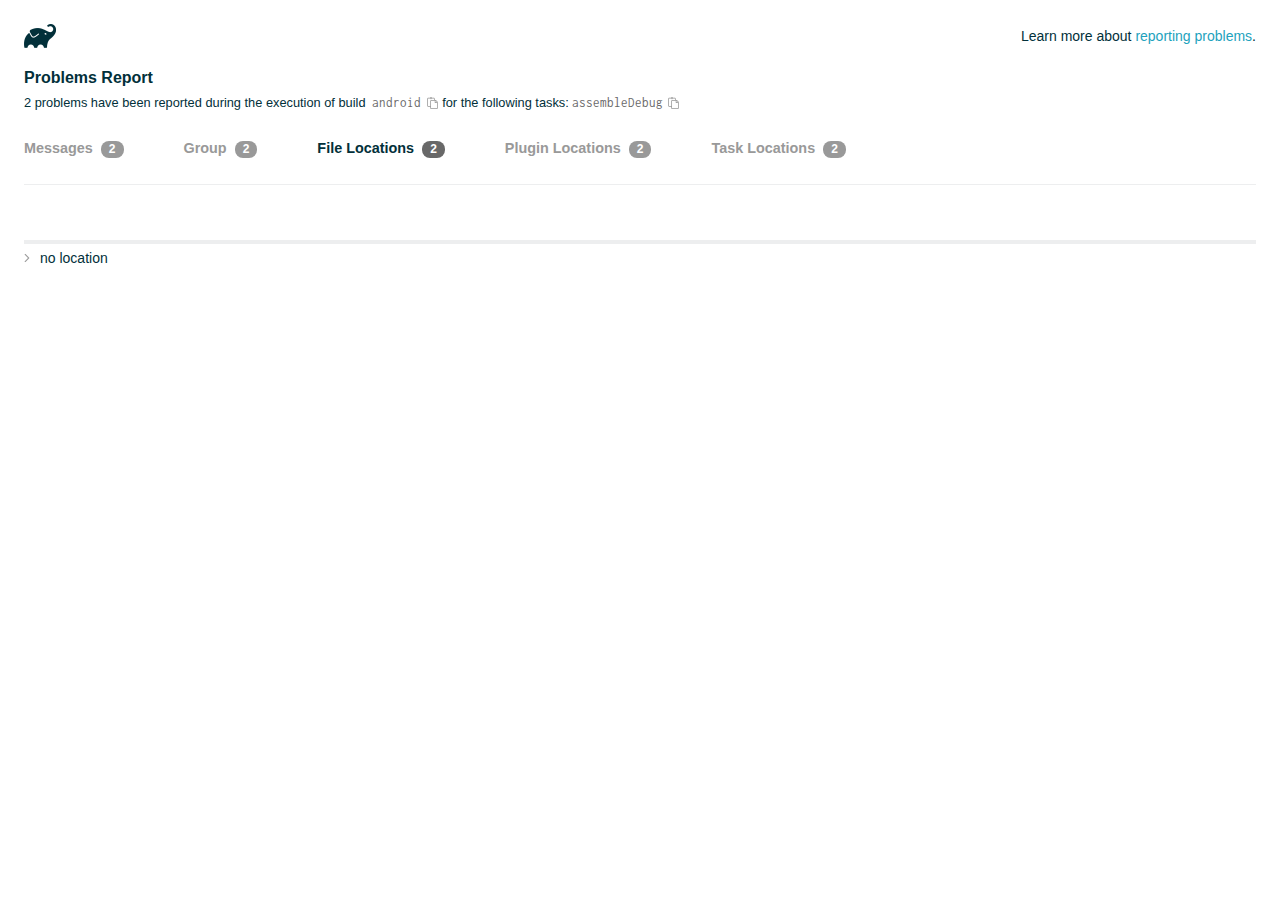
<file: android/build/reports/problems/problems-report.html>
<!DOCTYPE html>

<html lang="en">
<head>
    <!-- Required meta tags -->
    <meta charset="utf-8">
    <meta name="viewport" content="width=device-width, initial-scale=1, shrink-to-fit=no">

                    <style type="text/css">
                /*! normalize.css v7.0.0 | MIT License | github.com/necolas/normalize.css */
html {
    line-height: 1.15;
    -ms-text-size-adjust: 100%;
    -webkit-text-size-adjust: 100%
}

body {
    margin: 0
}

article, aside, footer, header, nav, section {
    display: block
}

h1 {
    font-size: 2em;
    margin: .67em 0
}

figcaption, figure, main {
    display: block
}

figure {
    margin: 1em 40px
}

hr {
    box-sizing: content-box;
    height: 0;
    overflow: visible
}

pre {
    font-family: monospace, monospace;
    font-size: 1em
}

a {
    background-color: transparent;
    -webkit-text-decoration-skip: objects
}

abbr[title] {
    border-bottom: none;
    text-decoration: underline;
    text-decoration: underline dotted
}

b, strong {
    font-weight: inherit
}

b, strong {
    font-weight: bolder
}

code, kbd, samp {
    font-family: monospace, monospace;
    font-size: 1em
}

dfn {
    font-style: italic
}

mark {
    background-color: #ff0;
    color: #000
}

small {
    font-size: 80%
}

sub, sup {
    font-size: 75%;
    line-height: 0;
    position: relative;
    vertical-align: baseline
}

sub {
    bottom: -.25em
}

sup {
    top: -.5em
}

audio, video {
    display: inline-block
}

audio:not([controls]) {
    display: none;
    height: 0
}

img {
    border-style: none
}

svg:not(:root) {
    overflow: hidden
}

button, input, optgroup, select, textarea {
    font-family: sans-serif;
    font-size: 100%;
    line-height: 1.15;
    margin: 0
}

button, input {
    overflow: visible
}

button, select {
    text-transform: none
}

[type=reset], [type=submit], button, html [type=button] {
    -webkit-appearance: button
}

[type=button]::-moz-focus-inner, [type=reset]::-moz-focus-inner, [type=submit]::-moz-focus-inner, button::-moz-focus-inner {
    border-style: none;
    padding: 0
}

[type=button]:-moz-focusring, [type=reset]:-moz-focusring, [type=submit]:-moz-focusring, button:-moz-focusring {
    outline: 1px dotted ButtonText
}

fieldset {
    padding: .35em .75em .625em
}

legend {
    box-sizing: border-box;
    color: inherit;
    display: table;
    max-width: 100%;
    padding: 0;
    white-space: normal
}

progress {
    display: inline-block;
    vertical-align: baseline
}

textarea {
    overflow: auto
}

[type=checkbox], [type=radio] {
    box-sizing: border-box;
    padding: 0
}

[type=number]::-webkit-inner-spin-button, [type=number]::-webkit-outer-spin-button {
    height: auto
}

[type=search] {
    -webkit-appearance: textfield;
    outline-offset: -2px
}

[type=search]::-webkit-search-cancel-button, [type=search]::-webkit-search-decoration {
    -webkit-appearance: none
}

::-webkit-file-upload-button {
    -webkit-appearance: button;
    font: inherit
}

details, menu {
    display: block
}

summary {
    display: list-item
}

canvas {
    display: inline-block
}

template {
    display: none
}

[hidden] {
    display: none
}

/* configuration cache styles */

.report-wrapper {
    margin: 0;
    padding: 0 24px;
}

.gradle-logo {
    width: 32px;
    height: 24px;
    background-image: url("[data-uri]");
    background-size: contain;
}

.header {
    display: flex;
    flex-wrap: wrap;
    position: fixed;
    top: 0;
    left: 0;
    width: 100%;
    padding: 24px 24px 0 24px;
    background-color: white;
    z-index: 1;
}

.learn-more {
    margin-left: auto;
    align-self: center;
    font-size: 0.875rem;
    font-weight: normal;
}

.title {
    display: flex;
    align-items: center;
    padding: 18px 0 24px 0;
    flex: 1 0 100%;
}

.content {
    font-size: 0.875rem;
    padding: 240px 0 48px;
    overflow-x: auto;
    white-space: nowrap;
}

.content ol:first-of-type {
    margin: 0;
}

.tree-btn {
    cursor: pointer;
    display: inline-block;
    width: 16px;
    height: 16px;
    background-size: contain;
    background-repeat: no-repeat;
    vertical-align: middle;
    margin-top: -0.2em;
}

.tree-btn.collapsed {
    background-image: url('data:image/svg+xml;utf8,<svg xmlns="http://www.w3.org/2000/svg" viewBox="0 0 192 512"><path d="M166.9 264.5l-117.8 116c-4.7 4.7-12.3 4.7-17 0l-7.1-7.1c-4.7-4.7-4.7-12.3 0-17L127.3 256 25.1 155.6c-4.7-4.7-4.7-12.3 0-17l7.1-7.1c4.7-4.7 12.3-4.7 17 0l117.8 116c4.6 4.7 4.6 12.3-.1 17z" fill="%23999999" stroke="%23999999"/></svg>');
}

.tree-btn.expanded {
    background-image: url('data:image/svg+xml;utf8,<svg xmlns="http://www.w3.org/2000/svg" viewBox="0 0 256 512"><path d="M119.5 326.9L3.5 209.1c-4.7-4.7-4.7-12.3 0-17l7.1-7.1c4.7-4.7 12.3-4.7 17 0L128 287.3l100.4-102.2c4.7-4.7 12.3-4.7 17 0l7.1 7.1c4.7 4.7 4.7 12.3 0 17L136.5 327c-4.7 4.6-12.3 4.6-17-.1z" fill="%23999999" stroke="%23999999"/></svg>');
}

ul .tree-btn {
    margin-right: 3px;
}

.leaf-icon {
    display: inline-block;
    width: 16px;
    height: 16px;
    background-image: url('data:image/svg+xml;utf8,<svg xmlns="http://www.w3.org/2000/svg" viewBox="0 0 256 512"><path d="M32 256 H224" stroke="%23999999" stroke-width="48" stroke-linecap="round"/></svg>');
    background-size: contain;
    background-repeat: no-repeat;
    vertical-align: middle;
    margin-top: -0.2em;
}

.invisible-text {
    user-select: all; /* Allow the text to be selectable */
    color: transparent; /* Hide the text */
    text-indent: -9999px; /* Move the text out of view */
    position: relative;
    white-space: pre; /* Preserve meaningful whitespace in the invisible text for copying */
}

.text-for-copy {
    display: inline-block;
}

.enum-icon {
    display: inline-block;
    width: 16px;
    height: 16px;
    background-image: url('data:image/svg+xml;utf8,<svg xmlns="http://www.w3.org/2000/svg" viewBox="0 0 1024 1024"><circle cx="512" cy="512" r="200" /></svg>');
    background-size: contain;
    background-repeat: no-repeat;
    vertical-align: middle;
    margin-inline-start: 0.5ex;
    margin-inline-end: 0.5ex;
    margin-top: -0.2em;
}

.error-icon {
    display: inline-block;
    width: 16px;
    height: 16px;
    background-image: url('data:image/svg+xml;utf8,<svg xmlns="http://www.w3.org/2000/svg" viewBox="0 0 320 512"><path d="M193.94 256L296.5 153.44l21.15-21.15c3.12-3.12 3.12-8.19 0-11.31l-22.63-22.63c-3.12-3.12-8.19-3.12-11.31 0L160 222.06 36.29 98.34c-3.12-3.12-8.19-3.12-11.31 0L2.34 120.97c-3.12 3.12-3.12 8.19 0 11.31L126.06 256 2.34 379.71c-3.12 3.12-3.12 8.19 0 11.31l22.63 22.63c3.12 3.12 8.19 3.12 11.31 0L160 289.94 262.56 392.5l21.15 21.15c3.12 3.12 8.19 3.12 11.31 0l22.63-22.63c3.12-3.12 3.12-8.19 0-11.31L193.94 256z" fill="%23FC461E" stroke="%23FC461E"/></svg>');
    background-size: contain;
    background-repeat: no-repeat;
    vertical-align: middle;
    margin-inline-start: 0.5ex;
    margin-inline-end: 0.5ex;
    margin-top: -0.2em;
}

.advice-icon {
    display: inline-block;
    width: 16px;
    height: 16px;
    background-image: url('data:image/svg+xml;utf8,<svg width="800px" height="800px" viewBox="-4.93 0 122.88 122.88" version="1.1" id="Layer_1" xmlns="http://www.w3.org/2000/svg" xmlns:xlink="http://www.w3.org/1999/xlink"  style="enable-background:new 0 0 113.01 122.88" xml:space="preserve"><g><path d="M44.13,102.06c-1.14,0.03-2.14-0.81-2.3-1.96c-0.17-1.2,0.64-2.31,1.82-2.54c-1.3-7.37-4.85-11.43-8.6-15.72 c-2.92-3.34-5.95-6.81-8.34-11.92c-2.35-5.03-3.64-10.23-3.6-15.63c0.05-5.4,1.42-10.96,4.4-16.71c0.02-0.04,0.04-0.07,0.06-0.11 l0,0c3.91-6.62,9.38-11.04,15.47-13.52c5.11-2.09,10.66-2.8,16.1-2.3c5.42,0.5,10.73,2.2,15.37,4.94 c5.9,3.49,10.75,8.67,13.42,15.21c1.44,3.54,2.42,7.49,2.54,11.82c0.12,4.31-0.62,8.96-2.61,13.88 c-2.66,6.59-6.18,10.68-9.47,14.51c-3.03,3.53-5.85,6.81-7.42,11.84c0.89,0.21,1.59,0.94,1.73,1.9c0.17,1.24-0.7,2.39-1.94,2.56 l-0.77,0.11c-0.14,1.09-0.23,2.26-0.27,3.51l0.25-0.04c1.24-0.17,2.39,0.7,2.56,1.94c0.17,1.24-0.7,2.39-1.94,2.56l-0.78,0.11 c0.01,0.15,0.02,0.3,0.03,0.45l0,0c0.07,0.88,0.08,1.73,0.03,2.54l0.13-0.02c1.25-0.15,2.38,0.74,2.54,1.98 c0.15,1.25-0.74,2.38-1.98,2.54l-1.68,0.21c-1.2,3.11-3.34,5.48-5.87,6.94c-1.74,1.01-3.67,1.59-5.61,1.71 c-1.97,0.12-3.96-0.25-5.78-1.13c-2.08-1.02-3.94-2.71-5.29-5.14c-0.65-0.33-1.13-0.97-1.23-1.75c-0.04-0.31-0.01-0.61,0.07-0.89 c-0.39-1.16-0.68-2.43-0.87-3.83l-0.07,0.01c-1.24,0.17-2.39-0.7-2.56-1.94c-0.17-1.24,0.7-2.39,1.94-2.56l0.54-0.08 C44.19,104.32,44.18,103.16,44.13,102.06L44.13,102.06z M2.18,58.86C1.01,58.89,0.04,57.98,0,56.81c-0.04-1.17,0.88-2.14,2.05-2.18 l8.7-0.3c1.17-0.04,2.14,0.88,2.18,2.05c0.04,1.17-0.88,2.14-2.05,2.18L2.18,58.86L2.18,58.86z M110.68,50.25 c1.16-0.12,2.2,0.73,2.32,1.89c0.12,1.16-0.73,2.2-1.89,2.32l-8.66,0.91c-1.16,0.12-2.2-0.73-2.32-1.89 c-0.12-1.16,0.73-2.2,1.89-2.32L110.68,50.25L110.68,50.25z M94.91,14.78c0.65-0.97,1.96-1.23,2.93-0.58 c0.97,0.65,1.23,1.96,0.58,2.93l-4.84,7.24c-0.65,0.97-1.96,1.23-2.93,0.58c-0.97-0.65-1.23-1.96-0.58-2.93L94.91,14.78 L94.91,14.78z M57.63,2.06c0.03-1.17,1-2.09,2.16-2.06c1.17,0.03,2.09,1,2.06,2.16l-0.22,8.7c-0.03,1.17-1,2.09-2.16,2.06 c-1.17-0.03-2.09-1-2.06-2.16L57.63,2.06L57.63,2.06z M13.88,15.53c-0.86-0.8-0.9-2.14-0.11-2.99c0.8-0.86,2.14-0.9,2.99-0.11 l6.37,5.94c0.86,0.8,0.9,2.14,0.11,2.99c-0.8,0.86-2.14,0.9-2.99,0.11L13.88,15.53L13.88,15.53z M47.88,96.95l18.49-2.63 c1.59-6.7,5.05-10.73,8.8-15.08c3.08-3.58,6.36-7.4,8.76-13.34c1.76-4.35,2.41-8.43,2.31-12.19c-0.1-3.75-0.96-7.21-2.24-10.34 c-2.3-5.63-6.51-10.11-11.65-13.15c-4.11-2.43-8.8-3.94-13.59-4.37c-4.77-0.44-9.64,0.19-14.13,2.02 c-5.26,2.15-9.99,5.97-13.39,11.72c-2.64,5.12-3.86,10.02-3.9,14.73c-0.04,4.74,1.11,9.33,3.2,13.8c2.13,4.56,4.97,7.8,7.69,10.92 C42.47,83.9,46.48,88.49,47.88,96.95L47.88,96.95z M65.62,99.02l-17.27,2.45c0.05,1.1,0.07,2.25,0.05,3.47l17.05-2.42 C65.47,101.29,65.52,100.12,65.62,99.02L65.62,99.02z M48.49,109.52c0.12,0.92,0.3,1.76,0.53,2.54l16.55-2.04 c0.11-0.86,0.13-1.77,0.05-2.74l0,0l0-0.02l-0.01-0.17L48.49,109.52L48.49,109.52z M51.37,116.36c0.64,0.67,1.35,1.19,2.1,1.55 c1.15,0.56,2.42,0.79,3.67,0.72c1.29-0.08,2.57-0.47,3.74-1.15c1.1-0.64,2.09-1.53,2.88-2.65L51.37,116.36L51.37,116.36z"/></g></svg>');
    background-size: contain;
    background-repeat: no-repeat;
    vertical-align: middle;
    margin-inline-start: 0.5ex;
    margin-inline-end: 0.5ex;
    margin-top: -0.2em;
}

.warning-icon {
    display: inline-block;
    width: 13px;
    height: 13px;
    background-image: url('data:image/svg+xml;utf8,<svg xmlns="http://www.w3.org/2000/svg" viewBox="0 0 576 512"><path d="M270.2 160h35.5c3.4 0 6.1 2.8 6 6.2l-7.5 196c-.1 3.2-2.8 5.8-6 5.8h-20.5c-3.2 0-5.9-2.5-6-5.8l-7.5-196c-.1-3.4 2.6-6.2 6-6.2zM288 388c-15.5 0-28 12.5-28 28s12.5 28 28 28 28-12.5 28-28-12.5-28-28-28zm281.5 52L329.6 24c-18.4-32-64.7-32-83.2 0L6.5 440c-18.4 31.9 4.6 72 41.6 72H528c36.8 0 60-40 41.5-72zM528 480H48c-12.3 0-20-13.3-13.9-24l240-416c6.1-10.6 21.6-10.7 27.7 0l240 416c6.2 10.6-1.5 24-13.8 24z" fill="%23DEAD22" stroke="%23DEAD22"/></svg>');
    background-size: contain;
    background-repeat: no-repeat;
    vertical-align: middle;
    margin-inline-start: 0.3ex;
    margin-inline-end: 1.1ex;
    margin-top: -0.1em;
}

.documentation-button {
    cursor: pointer;
    display: inline-block;
    width: 13px;
    height: 13px;
    background-image: url('data:image/svg+xml;utf8,<svg xmlns="http://www.w3.org/2000/svg" viewBox="0 0 512 512"><path d="M256 340c-15.464 0-28 12.536-28 28s12.536 28 28 28 28-12.536 28-28-12.536-28-28-28zm7.67-24h-16c-6.627 0-12-5.373-12-12v-.381c0-70.343 77.44-63.619 77.44-107.408 0-20.016-17.761-40.211-57.44-40.211-29.144 0-44.265 9.649-59.211 28.692-3.908 4.98-11.054 5.995-16.248 2.376l-13.134-9.15c-5.625-3.919-6.86-11.771-2.645-17.177C185.658 133.514 210.842 116 255.67 116c52.32 0 97.44 29.751 97.44 80.211 0 67.414-77.44 63.849-77.44 107.408V304c0 6.627-5.373 12-12 12zM256 40c118.621 0 216 96.075 216 216 0 119.291-96.61 216-216 216-119.244 0-216-96.562-216-216 0-119.203 96.602-216 216-216m0-32C119.043 8 8 119.083 8 256c0 136.997 111.043 248 248 248s248-111.003 248-248C504 119.083 392.957 8 256 8z" fill="%23999999" stroke="%23999999"/></svg>');
    background-size: contain;
    background-repeat: no-repeat;
    vertical-align: middle;
    margin-inline-start: 0.5ex;
    margin-inline-end: 0.5ex;
    margin-top: -0.2em;
}

.documentation-button::selection {
    color: transparent;
}

.documentation-button:hover {
    color: transparent;
}

.copy-button {
    cursor: pointer;
    display: inline-block;
    width: 12px;
    height: 12px;
    background-image: url('data:image/svg+xml;utf8,<svg xmlns="http://www.w3.org/2000/svg" viewBox="0 0 448 512"><path d="M433.941 193.941l-51.882-51.882A48 48 0 0 0 348.118 128H320V80c0-26.51-21.49-48-48-48h-66.752C198.643 13.377 180.858 0 160 0s-38.643 13.377-45.248 32H48C21.49 32 0 53.49 0 80v288c0 26.51 21.49 48 48 48h80v48c0 26.51 21.49 48 48 48h224c26.51 0 48-21.49 48-48V227.882a48 48 0 0 0-14.059-33.941zm-22.627 22.627a15.888 15.888 0 0 1 4.195 7.432H352v-63.509a15.88 15.88 0 0 1 7.431 4.195l51.883 51.882zM160 30c9.941 0 18 8.059 18 18s-8.059 18-18 18-18-8.059-18-18 8.059-18 18-18zM48 384c-8.822 0-16-7.178-16-16V80c0-8.822 7.178-16 16-16h66.752c6.605 18.623 24.389 32 45.248 32s38.643-13.377 45.248-32H272c8.822 0 16 7.178 16 16v48H176c-26.51 0-48 21.49-48 48v208H48zm352 96H176c-8.822 0-16-7.178-16-16V176c0-8.822 7.178-16 16-16h144v72c0 13.2 10.8 24 24 24h72v208c0 8.822-7.178 16-16 16z" fill="%23999999" stroke="%23999999"/></svg>');
    background-size: contain;
    background-repeat: no-repeat;
    vertical-align: middle;
    margin-inline-start: 0.5ex;
    margin-top: -0.2em;
}

.groups{
    display: flex;
    border-bottom: 1px solid #EDEEEF;
    flex: 1 0 100%;
}

.uncategorized {
    display: flex;
    border-top: 4px solid #EDEEEF;
    flex: 1 0 100%;
}

.group-selector {
    padding: 0 52px 24px 0;
    font-size: 0.9rem;
    font-weight: bold;
    color: #999999;
    cursor: pointer;
}

.group-selector__count {
    margin: 0 8px;
    border-radius: 8px;
    background-color: #999;
    color: #fff;
    padding: 1px 8px 2px;
    font-size: 0.75rem;
}

.group-selector--active {
    color: #02303A;
    cursor: auto;
}

.group-selector--active .group-selector__count {
    background-color: #686868;
}

.group-selector--disabled {
    cursor: not-allowed;
}

.accordion-header {
    cursor: pointer;
}

.container {
    padding-left: 0.5em;
    padding-right: 0.5em;
}

.stacktrace {
    border-radius: 4px;
    overflow-x: auto;
    padding: 0.5rem;
    margin-bottom: 0;
    min-width: 1000px;
}

/* Lato (bold, regular) */
@font-face {
    font-display: swap;
    font-family: Lato;
    font-weight: 500;
    font-style: normal;
    src: url("https://assets.gradle.com/lato/fonts/lato-semibold/lato-semibold.woff2") format("woff2"),
    url("https://assets.gradle.com/lato/fonts/lato-semibold/lato-semibold.woff") format("woff");
}

@font-face {
    font-display: swap;
    font-family: Lato;
    font-weight: bold;
    font-style: normal;
    src: url("https://assets.gradle.com/lato/fonts/lato-bold/lato-bold.woff2") format("woff2"),
    url("https://assets.gradle.com/lato/fonts/lato-bold/lato-bold.woff") format("woff");
}

* {
    -webkit-box-sizing: border-box;
    -moz-box-sizing: border-box;
    box-sizing: border-box;
}

html,
body {
    margin: 0;
    padding: 0;
}

html {
    font-family: "Lato", "Helvetica Neue", Arial, sans-serif;
    font-size: 16px;
    font-weight: 400;
    line-height: 1.5;
}

body {
    color: #02303A;
    background-color: #ffffff;
    -webkit-text-size-adjust: 100%;
    -ms-text-size-adjust: 100%;
    -webkit-font-smoothing: antialiased;
}


/* typography */
h1, h2, h3, h4, h5, h6 {
    color: #02303A;
    text-rendering: optimizeLegibility;
    margin: 0;
}

h1 {
    font-size: 1rem;
}

h2 {
    font-size: 0.9rem;
}

h3 {
    font-size: 1.125rem;
}

h4, h5, h6 {
    font-size: 0.875rem;
}

h1 code {
    font-weight: bold;
}

ul, ol, dl {
    list-style-position: outside;
    line-height: 1.6;
    padding: 0;
    margin: 0 0 0 20px;
    list-style-type: none;
}

li {
    line-height: 2;
}

a {
    color: #1DA2BD;
    text-decoration: none;
    transition: all 0.3s ease, visibility 0s;
}

a:hover {
    color: #35c1e4;
}

/* code */
code, pre {
    font-family: Inconsolata, Monaco, "Courier New", monospace;
    font-style: normal;
    font-variant-ligatures: normal;
    font-variant-caps: normal;
    font-variant-numeric: normal;
    font-variant-east-asian: normal;
    font-weight: normal;
    font-stretch: normal;
    color: #686868;
}

*:not(pre) > code {
    letter-spacing: 0;
    padding: 0.1em 0.5ex;
    text-rendering: optimizeSpeed;
    word-spacing: -0.15em;
    word-wrap: break-word;
}

pre {
    font-size: 0.75rem;
    line-height: 1.8;
    margin-top: 0;
    margin-bottom: 1.5em;
    padding: 1rem;
}

pre code {
    background-color: transparent;
    color: inherit;
    line-height: 1.8;
    font-size: 100%;
    padding: 0;
}

a code {
    color: #1BA8CB;
}

pre.code, pre.programlisting, pre.screen, pre.tt {
    background-color: #f7f7f8;
    border-radius: 4px;
    font-size: 1em;
    line-height: 1.45;
    margin-bottom: 1.25em;
    overflow-x: auto;
    padding: 1rem;
}

li em, p em {
    padding: 0 1px;
}

code em, tt em {
    text-decoration: none;
}

code + .copy-button {
    margin-inline-start: 0.2ex;
}

.java-exception {
    font-size: 0.75rem;
    padding-left: 24px;
}

.java-exception ul {
    margin: 0;
    line-height: inherit;
}

.java-exception code {
    white-space: pre;
}

.java-exception-part-toggle {
    user-select: none;
    cursor: pointer;
    border-radius: 2px;
    padding: 0.1em 0.2em;
    background: azure;
    color: #686868;
}

                </style>
    <!-- Inconsolata is used as a default monospace font in the report. -->
    <link rel="stylesheet" href="https://fonts.googleapis.com/css?family=Inconsolata:400,700" />

    <title>Gradle Configuration Cache</title>
</head>
<body>

<div id="playground"></div>

<div class="report" id="report">
    Loading...
</div>

<script type="text/javascript">
function configurationCacheProblems() { return (
// begin-report-data
{"diagnostics":[{"locations":[{}],"problem":[{"text":"Properties should be assigned using the 'propName = value' syntax. Setting a property via the Gradle-generated 'propName value' or 'propName(value)' syntax in Groovy DSL has been deprecated."}],"severity":"WARNING","problemDetails":[{"text":"This is scheduled to be removed in Gradle 10.0."}],"contextualLabel":"Properties should be assigned using the 'propName = value' syntax. Setting a property via the Gradle-generated 'propName value' or 'propName(value)' syntax in Groovy DSL has been deprecated.","documentationLink":"https://docs.gradle.org/8.14/userguide/upgrading_version_8.html#groovy_space_assignment_syntax","problemId":[{"name":"deprecation","displayName":"Deprecation"},{"name":"properties-should-be-assigned-using-the-propname-value-syntax-setting-a-property-via-the-gradle-generated-propname-value-or-propname-value-syntax-in-groovy-dsl","displayName":"Properties should be assigned using the 'propName = value' syntax. Setting a property via the Gradle-generated 'propName value' or 'propName(value)' syntax in Groovy DSL has been deprecated."}],"solutions":[[{"text":"Use assignment ('group = <value>') instead."}]]},{"locations":[{}],"problem":[{"text":"Properties should be assigned using the 'propName = value' syntax. Setting a property via the Gradle-generated 'propName value' or 'propName(value)' syntax in Groovy DSL has been deprecated."}],"severity":"WARNING","problemDetails":[{"text":"This is scheduled to be removed in Gradle 10.0."}],"contextualLabel":"Properties should be assigned using the 'propName = value' syntax. Setting a property via the Gradle-generated 'propName value' or 'propName(value)' syntax in Groovy DSL has been deprecated.","documentationLink":"https://docs.gradle.org/8.14/userguide/upgrading_version_8.html#groovy_space_assignment_syntax","problemId":[{"name":"deprecation","displayName":"Deprecation"},{"name":"properties-should-be-assigned-using-the-propname-value-syntax-setting-a-property-via-the-gradle-generated-propname-value-or-propname-value-syntax-in-groovy-dsl","displayName":"Properties should be assigned using the 'propName = value' syntax. Setting a property via the Gradle-generated 'propName value' or 'propName(value)' syntax in Groovy DSL has been deprecated."}],"solutions":[[{"text":"Use assignment ('version = <value>') instead."}]]}],"problemsReport":{"totalProblemCount":2,"buildName":"android","requestedTasks":"assembleDebug","documentationLink":"https://docs.gradle.org/8.14/userguide/reporting_problems.html","documentationLinkCaption":"Problem report","summaries":[]}}
// end-report-data
);}
</script>
                <script type="text/javascript">
                !function(n,t){"object"==typeof exports&&"object"==typeof module?module.exports=t():"function"==typeof define&&define.amd?define([],t):"object"==typeof exports?exports["configuration-cache-report"]=t():n["configuration-cache-report"]=t()}(this,(()=>(({70:function(){void 0===ArrayBuffer.isView&&(ArrayBuffer.isView=function(n){return null!=n&&null!=n.__proto__&&n.__proto__.__proto__===Int8Array.prototype.__proto__}),void 0===Math.imul&&(Math.imul=function(n,t){return(4294901760&n)*(65535&t)+(65535&n)*(0|t)|0}),this["configuration-cache-report"]=function(n){"use strict";var t,r,i,e,u,o,f,s,c,a,h,l,_,v,d,g,w,b,p,m,k,q,y,B,C,x,j,P,I,S,z,T,E,L,N,A,M,F,D,O,R,H,$,G,U,V,Q,Z,Y,W,K,X,J,nn,tn,rn,en,un,on,fn,sn,cn,an,hn,ln,_n,vn,dn,gn,wn,bn,pn,mn,kn,qn,yn,Bn,Cn,xn,jn,Pn,In,Sn,zn,Tn,En,Ln,Nn,An,Mn=Math.imul,Fn=ArrayBuffer.isView;function Dn(n,t){if(!(t>=0))throw _u(ce("Requested element count "+t+" is less than zero."));return function(n,t){if(!(t>=0))throw _u(ce("Requested element count "+t+" is less than zero."));if(0===t)return Ct();if(t>=n.length)return function(n){switch(n.length){case 0:return Ct();case 1:return qr(n[0]);default:return function(n){return Hr(function(n){return new It(n,!1)}(n))}(n)}}(n);if(1===t)return qr(n[0]);var r=0,i=Rr(),e=0,u=n.length;n:for(;e<u;){var o=n[e];if(e=e+1|0,i.d(o),(r=r+1|0)===t)break n}return i}(n,rt(n.length-t|0,0))}function On(n,t,r,i,e,u,o){return t=t===A?", ":t,r=r===A?"":r,i=i===A?"":i,e=e===A?-1:e,u=u===A?"...":u,o=o===A?null:o,function(n,t,r,i,e,u,o,f){r=r===A?", ":r,i=i===A?"":i,e=e===A?"":e,u=u===A?-1:u,o=o===A?"...":o,f=f===A?null:f,t.e(i);var s=0,c=0,a=n.length;n:for(;c<a;){var h=n[c];if(c=c+1|0,(s=s+1|0)>1&&t.e(r),!(u<0||s<=u))break n;Jt(t,h,f)}return u>=0&&s>u&&t.e(o),t.e(e),t}(n,Bi(),t,r,i,e,u,o).toString()}function Rn(n){return n.length-1|0}function Hn(n,t){if(null==t){var r=0,i=n.length-1|0;if(r<=i)do{var e=r;if(r=r+1|0,null==n[e])return e}while(r<=i)}else{var u=0,o=n.length-1|0;if(u<=o)do{var f=u;if(u=u+1|0,le(t,n[f]))return f}while(u<=o)}return-1}function $n(n,t,r,i,e,u,o){return t=t===A?", ":t,r=r===A?"":r,i=i===A?"":i,e=e===A?-1:e,u=u===A?"...":u,o=o===A?null:o,Gn(n,Bi(),t,r,i,e,u,o).toString()}function Gn(n,t,r,i,e,u,o,f){r=r===A?", ":r,i=i===A?"":i,e=e===A?"":e,u=u===A?-1:u,o=o===A?"...":o,f=f===A?null:f,t.e(i);var s=0,c=n.f();n:for(;c.g();){var a=c.h();if((s=s+1|0)>1&&t.e(r),!(u<0||s<=u))break n;Jt(t,a,f)}return u>=0&&s>u&&t.e(o),t.e(e),t}function Un(n){if(n.i())throw xu("List is empty.");return n.j(0)}function Vn(n){return new tt(n)}function Qn(n){if(Ke(n,Di)){var t;switch(n.k()){case 0:t=Ct();break;case 1:t=qr(Ke(n,Fi)?n.j(0):n.f().h());break;default:t=Zn(n)}return t}return xt(Xn(n))}function Zn(n){return Hr(n)}function Yn(n){if(Ke(n,Di)&&n.k()<=1)return Qn(n);var t=Xn(n);return function(n){var t=(n.k()/2|0)-1|0;if(t<0)return br();var r=jt(n),i=0;if(i<=t)do{var e=i;i=i+1|0;var u=n.j(e);n.f4(e,n.j(r)),n.f4(r,u),r=r-1|0}while(e!==t)}(t),t}function Wn(n,t){if(!(t>=0))throw _u(ce("Requested element count "+t+" is less than zero."));return function(n,t){if(!(t>=0))throw _u(ce("Requested element count "+t+" is less than zero."));if(0===t)return Ct();if(Ke(n,Di)){if(t>=n.k())return Qn(n);if(1===t)return qr(function(n){if(Ke(n,Fi))return Un(n);var t=n.f();if(!t.g())throw xu("Collection is empty.");return t.h()}(n))}var r=0,i=Rr(),e=n.f();n:for(;e.g();){var u=e.h();if(i.d(u),(r=r+1|0)===t)break n}return xt(i)}(n,rt(n.k()-t|0,0))}function Kn(n,t){if(!(t>=0))throw _u(ce("Requested element count "+t+" is less than zero."));if(0===t)return Ct();var r=n.k();if(t>=r)return Qn(n);if(1===t)return qr(Jn(n));var i=Rr();if(Ke(n,bi)){var e=r-t|0;if(e<r)do{var u=e;e=e+1|0,i.d(n.j(u))}while(e<r)}else for(var o=n.l(r-t|0);o.g();){var f=o.h();i.d(f)}return i}function Xn(n){return Ke(n,Di)?Zn(n):nt(n,Or())}function Jn(n){if(n.i())throw xu("List is empty.");return n.j(jt(n))}function nt(n,t){for(var r=n.f();r.g();){var i=r.h();t.d(i)}return t}function tt(n){this.n_1=n}function rt(n,t){return n<t?t:n}function it(n,t){return n>t?t:n}function et(n,t){return Kt().q(n,t,-1)}function ut(n,t){return new Ft(n,t)}function ot(n){var t=n.f();if(!t.g())return Ct();var r=t.h();if(!t.g())return qr(r);var i=Or();for(i.d(r);t.g();)i.d(t.h());return i}function ft(n){this.r_1=n}function st(n,t){this.s_1=n,this.t_1=t}function ct(){}function at(n){this.x_1=n,this.w_1=0}function ht(n,t){this.a1_1=n,at.call(this,n),_t().b1(t,this.a1_1.k()),this.w_1=t}function lt(){t=this}function _t(){return null==t&&new lt,t}function vt(){_t(),ct.call(this)}function dt(n){this.h1_1=n}function gt(n,t){return t===n?"(this Map)":Vi(t)}function wt(n,t){var r;n:{for(var i=n.o().f();i.g();){var e=i.h();if(le(e.j1(),t)){r=e;break n}}r=null}return r}function bt(){r=this}function pt(){return null==r&&new bt,r}function mt(n){this.q1_1=n,ct.call(this)}function kt(){pt(),this.n1_1=null,this.o1_1=null}function qt(){i=this}function yt(){return null==i&&new qt,i}function Bt(n){return n.length>0?ou(n):Ct()}function Ct(){return null==e&&new Pt,e}function xt(n){switch(n.k()){case 0:return Ct();case 1:return qr(n.j(0));default:return n}}function jt(n){return n.k()-1|0}function Pt(){e=this,this.z1_1=new ke(-1478467534,-1720727600)}function It(n,t){this.b2_1=n,this.c2_1=t}function St(){u=this}function zt(){return null==u&&new St,u}function Tt(n,t){return Ke(n,Di)?n.k():t}function Et(n,t){if(Ke(t,Di))return n.m(t);for(var r=!1,i=t.f();i.g();){var e=i.h();n.d(e)&&(r=!0)}return r}function Lt(){}function Nt(n,t){this.h2_1=n,this.g2_1=n.i2_1.l(function(n,t){if(!(0<=t&&t<=n.k()))throw du("Position index "+t+" must be in range ["+Ve(0,n.k())+"].");return n.k()-t|0}(n,t))}function At(n){vt.call(this),this.i2_1=n}function Mt(n){this.k2_1=n,this.j2_1=n.l2_1.f()}function Ft(n,t){this.l2_1=n,this.m2_1=t}function Dt(n){for(;n.n2_1.g();){var t=n.n2_1.h();if(n.q2_1.t2_1(t)===n.q2_1.s2_1)return n.p2_1=t,n.o2_1=1,br()}n.o2_1=0}function Ot(n){this.q2_1=n,this.n2_1=n.r2_1.f(),this.o2_1=-1,this.p2_1=null}function Rt(n,t,r){t=t===A||t,this.r2_1=n,this.s2_1=t,this.t2_1=r}function Ht(){return null==o&&new $t,o}function $t(){o=this,this.u2_1=new ke(1993859828,793161749)}function Gt(n,t,r){return Ut(Ut(n,r)-Ut(t,r)|0,r)}function Ut(n,t){var r=n%t|0;return r>=0?r:r+t|0}function Vt(){f=this,this.p_1=new Zt(1,0)}function Qt(){return null==f&&new Vt,f}function Zt(n,t){Qt(),Xt.call(this,n,t,1)}function Yt(n,t,r){Lt.call(this),this.d3_1=r,this.e3_1=t,this.f3_1=this.d3_1>0?n<=t:n>=t,this.g3_1=this.f3_1?n:this.e3_1}function Wt(){s=this}function Kt(){return null==s&&new Wt,s}function Xt(n,t,r){if(Kt(),0===r)throw _u("Step must be non-zero.");if(r===mr().MIN_VALUE)throw _u("Step must be greater than Int.MIN_VALUE to avoid overflow on negation.");this.z2_1=n,this.a3_1=function(n,t,r){var i;if(r>0)i=n>=t?t:t-Gt(t,n,r)|0;else{if(!(r<0))throw _u("Step is zero.");i=n<=t?t:t+Gt(n,t,0|-r)|0}return i}(n,t,r),this.b3_1=r}function Jt(n,t,r){null!=r?n.e(r(t)):null==t||nu(t)?n.e(t):t instanceof Mi?n.i3(t.h3_1):n.e(Vi(t))}function nr(n,t,r){if(n===t)return!0;if(!(r=r!==A&&r))return!1;var i=xi(n),e=xi(t);return i===e||le(new Mi(ne(Li(i).toLowerCase(),0)),new Mi(ne(Li(e).toLowerCase(),0)))}function tr(n){return re(n)-1|0}function rr(n,t,r,i){return r=r===A?0:r,(i=i!==A&&i)||"string"!=typeof n?ir(n,t,r,re(n),i):n.indexOf(t,r)}function ir(n,t,r,i,e,u){var o=(u=u!==A&&u)?et(it(r,tr(n)),rt(i,0)):Ve(rt(r,0),it(i,re(n)));if("string"==typeof n&&"string"==typeof t){var f=o.z2_1,s=o.a3_1,c=o.b3_1;if(c>0&&f<=s||c<0&&s<=f)do{var a=f;if(f=f+c|0,Ti(t,0,n,a,re(t),e))return a}while(a!==s)}else{var h=o.z2_1,l=o.a3_1,_=o.b3_1;if(_>0&&h<=l||_<0&&l<=h)do{var v=h;if(h=h+_|0,fr(t,0,n,v,re(t),e))return v}while(v!==l)}return-1}function er(n){var t=0,r=re(n)-1|0,i=!1;n:for(;t<=r;){var e=ji(ne(n,i?r:t));if(i){if(!e)break n;r=r-1|0}else e?t=t+1|0:i=!0}return ie(n,t,r+1|0)}function ur(n,t){return ce(ie(n,t.y2(),t.c3()+1|0))}function or(n,t,r,i,e){r=r===A?0:r,i=i!==A&&i,sr(e=e===A?0:e);var u,o,f=ou(t);return new hr(n,r,e,(u=f,o=i,function(n,t){var r=function(n,t,r,i){if(!i&&1===t.k()){var e=function(n){if(Ke(n,Fi))return function(n){var t;switch(n.k()){case 0:throw xu("List is empty.");case 1:t=n.j(0);break;default:throw _u("List has more than one element.")}return t}(n);var t=n.f();if(!t.g())throw xu("Collection is empty.");var r=t.h();if(t.g())throw _u("Collection has more than one element.");return r}(t),u=rr(n,e,r);return u<0?null:_r(u,e)}var o=Ve(rt(r,0),re(n));if("string"==typeof n){var f=o.z2_1,s=o.a3_1,c=o.b3_1;if(c>0&&f<=s||c<0&&s<=f)do{var a,h=f;f=f+c|0;n:{for(var l=t.f();l.g();){var _=l.h();if(Ti(_,0,n,h,_.length,i)){a=_;break n}}a=null}if(null!=a)return _r(h,a)}while(h!==s)}else{var v=o.z2_1,d=o.a3_1,g=o.b3_1;if(g>0&&v<=d||g<0&&d<=v)do{var w,b=v;v=v+g|0;n:{for(var p=t.f();p.g();){var m=p.h();if(fr(m,0,n,b,m.length,i)){w=m;break n}}w=null}if(null!=w)return _r(b,w)}while(b!==d)}return null}(n,u,t,o);return null==r?null:_r(r.t3_1,r.u3_1.length)}))}function fr(n,t,r,i,e,u){if(i<0||t<0||t>(re(n)-e|0)||i>(re(r)-e|0))return!1;var o=0;if(o<e)do{var f=o;if(o=o+1|0,!nr(ne(n,t+f|0),ne(r,i+f|0),u))return!1}while(o<e);return!0}function sr(n){if(!(n>=0))throw _u(ce("Limit must be non-negative, but was "+n))}function cr(n){if(n.l3_1<0)n.j3_1=0,n.m3_1=null;else{var t;if(n.o3_1.r3_1>0?(n.n3_1=n.n3_1+1|0,t=n.n3_1>=n.o3_1.r3_1):t=!1,t||n.l3_1>re(n.o3_1.p3_1))n.m3_1=Ve(n.k3_1,tr(n.o3_1.p3_1)),n.l3_1=-1;else{var r=n.o3_1.s3_1(n.o3_1.p3_1,n.l3_1);if(null==r)n.m3_1=Ve(n.k3_1,tr(n.o3_1.p3_1)),n.l3_1=-1;else{var i=r.v3(),e=r.w3();n.m3_1=function(n,t){return t<=mr().MIN_VALUE?Qt().p_1:Ve(n,t-1|0)}(n.k3_1,i),n.k3_1=i+e|0,n.l3_1=n.k3_1+(0===e?1:0)|0}}n.j3_1=1}}function ar(n){this.o3_1=n,this.j3_1=-1,this.k3_1=function(n,t,r){if(0>r)throw _u("Cannot coerce value to an empty range: maximum "+r+" is less than minimum 0.");return n<0?0:n>r?r:n}(n.q3_1,0,re(n.p3_1)),this.l3_1=this.k3_1,this.m3_1=null,this.n3_1=0}function hr(n,t,r,i){this.p3_1=n,this.q3_1=t,this.r3_1=r,this.s3_1=i}function lr(n,t){this.t3_1=n,this.u3_1=t}function _r(n,t){return new lr(n,t)}function vr(){}function dr(){}function gr(){}function wr(){c=this}function br(){return null==c&&new wr,c}function pr(){a=this,this.MIN_VALUE=-2147483648,this.MAX_VALUE=2147483647,this.SIZE_BYTES=4,this.SIZE_BITS=32}function mr(){return null==a&&new pr,a}function kr(n){for(var t=[],r=n.f();r.g();)t.push(r.h());return t}function qr(n){return 0===(t=[n]).length?Or():Hr(new It(t,!0));var t}function yr(n){return n<0&&function(){throw Pu("Index overflow has happened.")}(),n}function Br(n){return void 0!==n.toArray?n.toArray():kr(n)}function Cr(n){return function(n,t){for(var r=0,i=n.length;r<i;){var e=n[r];r=r+1|0,t.d(e)}return t}(t=[n],(r=t.length,i=de(ve(ni)),function(n,t,r){Mr.call(r),ni.call(r),r.y5_1=function(n){return Kr(n,0,de(ve(Xr)))}(n)}(r,0,i),i));var t,r,i}function xr(){ct.call(this)}function jr(n){this.j4_1=n,this.h4_1=0,this.i4_1=-1}function Pr(n,t){this.n4_1=n,jr.call(this,n),_t().b1(t,this.n4_1.k()),this.h4_1=t}function Ir(){xr.call(this),this.o4_1=0}function Sr(n){this.r4_1=n}function zr(n){this.s4_1=n}function Tr(n,t){this.t4_1=n,this.u4_1=t}function Er(){Mr.call(this)}function Lr(n){this.x4_1=n,Mr.call(this)}function Nr(n){this.e5_1=n,xr.call(this)}function Ar(){kt.call(this),this.c5_1=null,this.d5_1=null}function Mr(){xr.call(this)}function Fr(){h=this;var n=Rr();n.c_1=!0,this.i5_1=n}function Dr(){return null==h&&new Fr,h}function Or(){return n=de(ve(Gr)),t=[],Gr.call(n,t),n;var n,t}function Rr(n){return t=de(ve(Gr)),r=[],Gr.call(t,r),t;var t,r}function Hr(n){return function(n,t){var r;return r=Br(n),Gr.call(t,r),t}(n,de(ve(Gr)))}function $r(n,t){return _t().e1(t,n.k()),t}function Gr(n){Dr(),Ir.call(this),this.b_1=n,this.c_1=!1}function Ur(n,t,r,i,e){if(r===i)return n;var u=(r+i|0)/2|0,o=Ur(n,t,r,u,e),f=Ur(n,t,u+1|0,i,e),s=o===t?n:t,c=r,a=u+1|0,h=r;if(h<=i)do{var l=h;if(h=h+1|0,c<=u&&a<=i){var _=o[c],v=f[a];e.compare(_,v)<=0?(s[l]=_,c=c+1|0):(s[l]=v,a=a+1|0)}else c<=u?(s[l]=o[c],c=c+1|0):(s[l]=f[a],a=a+1|0)}while(l!==i);return s}function Vr(n,t){return(3&n)-(3&t)|0}function Qr(){_=this}function Zr(n){this.n5_1=n,Er.call(this)}function Yr(n){return function(n,t){Ar.call(t),Xr.call(t),t.t5_1=n,t.u5_1=n.w5()}(new ui((null==_&&new Qr,_)),n),n}function Wr(){return Yr(de(ve(Xr)))}function Kr(n,t,r){if(Yr(r),!(n>=0))throw _u(ce("Negative initial capacity: "+n));if(!(t>=0))throw _u(ce("Non-positive load factor: "+t));return r}function Xr(){this.v5_1=null}function Jr(n,t){return Mr.call(t),ni.call(t),t.y5_1=n,t}function ni(){}function ti(n,t){var r=ii(n,n.h6_1.m5(t));if(null==r)return null;var i=r;if(null!=i&&Xe(i))return ri(i,n,t);var e=i;return n.h6_1.l5(e.j1(),t)?e:null}function ri(n,t,r){var i;n:{for(var e=0,u=n.length;e<u;){var o=n[e];if(e=e+1|0,t.h6_1.l5(o.j1(),r)){i=o;break n}}i=null}return i}function ii(n,t){var r=n.i6_1[t];return void 0===r?null:r}function ei(n){this.g6_1=n,this.z5_1=-1,this.a6_1=Object.keys(n.i6_1),this.b6_1=-1,this.c6_1=null,this.d6_1=!1,this.e6_1=-1,this.f6_1=null}function ui(n){this.h6_1=n,this.i6_1=this.k6(),this.j6_1=0}function oi(){}function fi(n){this.n6_1=n,this.l6_1=null,this.m6_1=null,this.m6_1=this.n6_1.y6_1.v6_1}function si(){v=this;var n,t=(_i(0,0,n=de(ve(vi))),n);t.x6_1=!0,this.e7_1=t}function ci(){return null==v&&new si,v}function ai(n,t,r){this.d7_1=n,Tr.call(this,t,r),this.b7_1=null,this.c7_1=null}function hi(n){this.y6_1=n,Er.call(this)}function li(){return Yr(n=de(ve(vi))),vi.call(n),n.w6_1=Wr(),n;var n}function _i(n,t,r){return Kr(n,t,r),vi.call(r),r.w6_1=Wr(),r}function vi(){ci(),this.v6_1=null,this.x6_1=!1}function di(){d=this;var n=gi(0),t=n.y5_1;(t instanceof vi?t:pe()).j5(),this.f7_1=n}function gi(n){return function(n,t){return function(n,t,r){Jr(function(n,t){return _i(n,t,de(ve(vi)))}(n,t),r),wi.call(r)}(n,0,t),t}(n,de(ve(wi)))}function wi(){null==d&&new di}function bi(){}function pi(){}function mi(n){pi.call(this),this.k7_1=n}function ki(){qi.call(this)}function qi(){pi.call(this),this.m7_1=""}function yi(){if(!w){w=!0;var n="undefined"!=typeof process&&process.versions&&!!process.versions.node;g=n?new mi(process.stdout):new ki}}function Bi(){return n=de(ve(Ci)),Ci.call(n,""),n;var n}function Ci(n){this.o7_1=void 0!==n?n:""}function xi(n){var t=Li(n).toUpperCase();return t.length>1?n:ne(t,0)}function ji(n){return function(n){return 9<=n&&n<=13||28<=n&&n<=32||160===n||n>4096&&(5760===n||8192<=n&&n<=8202||8232===n||8233===n||8239===n||8287===n||12288===n)}(n)}function Pi(){b=this,this.q7_1=new RegExp("[\\\\^$*+?.()|[\\]{}]","g"),this.r7_1=new RegExp("[\\\\$]","g"),this.s7_1=new RegExp("\\$","g")}function Ii(){return null==b&&new Pi,b}function Si(n,t){Ii(),this.v7_1=n,this.w7_1=function(n){if(Ke(n,Di)){var t;switch(n.k()){case 0:t=Ht();break;case 1:t=Cr(Ke(n,Fi)?n.j(0):n.f().h());break;default:t=nt(n,gi(n.k()))}return t}return function(n){switch(n.k()){case 0:return Ht();case 1:return Cr(n.f().h());default:return n}}(nt(n,(r=de(ve(wi)),Jr(li(),r),wi.call(r),r)));var r}(t),this.x7_1=new RegExp(n,$n(t,"","gu",A,A,A,zi)),this.y7_1=null,this.z7_1=null}function zi(n){return n.d8_1}function Ti(n,t,r,i,e,u){return fr(n,t,r,i,e,u=u!==A&&u)}function Ei(n,t){return n-t|0}function Li(n){return String.fromCharCode(n)}function Ni(){p=this,this.e8_1=0,this.f8_1=65535,this.g8_1=55296,this.h8_1=56319,this.i8_1=56320,this.j8_1=57343,this.k8_1=55296,this.l8_1=57343,this.m8_1=2,this.n8_1=16}function Ai(){return null==p&&new Ni,p}function Mi(n){Ai(),this.h3_1=n}function Fi(){}function Di(){}function Oi(){}function Ri(){}function Hi(){}function $i(){}function Gi(){m=this}function Ui(n,t){null==m&&new Gi,this.p8_1=n,this.q8_1=t}function Vi(n){var t=null==n?null:ce(n);return null==t?"null":t}function Qi(n){return new Zi(n)}function Zi(n){this.t8_1=n,this.s8_1=0}function Yi(){return Ji(),k}function Wi(){return Ji(),q}function Ki(){return Ji(),y}function Xi(){return Ji(),B}function Ji(){x||(x=!0,k=new ArrayBuffer(8),q=new Float64Array(Yi()),new Float32Array(Yi()),y=new Int32Array(Yi()),Wi()[0]=-1,B=0!==Ki()[0]?1:0,C=1-Xi()|0)}function ne(n,t){var r;if(te(n)){var i,e=n.charCodeAt(t);if(Ai(),e<0?i=!0:(Ai(),i=e>65535),i)throw _u("Invalid Char code: "+e);r=Ue(e)}else r=n.y3(t);return r}function te(n){return"string"==typeof n}function re(n){return te(n)?n.length:n.x3()}function ie(n,t,r){return te(n)?n.substring(t,r):n.z3(t,r)}function ee(n){return ce(n)}function ue(n,t){var r;switch(typeof n){case"number":r="number"==typeof t?oe(n,t):t instanceof ke?oe(n,t.w8()):fe(n,t);break;case"string":case"boolean":r=fe(n,t);break;default:r=function(n,t){return n.a4(t)}(n,t)}return r}function oe(n,t){var r;if(n<t)r=-1;else if(n>t)r=1;else if(n===t){var i;if(0!==n)i=0;else{var e=1/n;i=e===1/t?0:e<0?-1:1}r=i}else r=n!=n?t!=t?0:1:-1;return r}function fe(n,t){return n<t?-1:n>t?1:0}function se(n){if(!("kotlinHashCodeValue$"in n)){var t=4294967296*Math.random()|0,r=new Object;r.value=t,r.enumerable=!1,Object.defineProperty(n,"kotlinHashCodeValue$",r)}return n.kotlinHashCodeValue$}function ce(n){return null==n?"null":function(n){return!!Ye(n)||Fn(n)}(n)?"[...]":n.toString()}function ae(n){if(null==n)return 0;var t;switch(typeof n){case"object":t="function"==typeof n.hashCode?n.hashCode():se(n);break;case"function":t=se(n);break;case"number":t=function(n){return Ji(),(0|n)===n?Ge(n):(Wi()[0]=n,Mn(Ki()[(Ji(),C)],31)+Ki()[Xi()]|0)}(n);break;case"boolean":t=n?1:0;break;default:t=he(String(n))}return t}function he(n){var t=0,r=0,i=n.length-1|0;if(r<=i)do{var e=r;r=r+1|0;var u=n.charCodeAt(e);t=Mn(t,31)+u|0}while(e!==i);return t}function le(n,t){return null==n?null==t:null!=t&&("object"==typeof n&&"function"==typeof n.equals?n.equals(t):n!=n?t!=t:"number"==typeof n&&"number"==typeof t?n===t&&(0!==n||1/n==1/t):n===t)}function _e(n,t){null!=Error.captureStackTrace?Error.captureStackTrace(n,t):n.stack=(new Error).stack}function ve(n){return n.prototype}function de(n){return Object.create(n)}function ge(n,t,r){Error.call(n),function(n,t,r){var i=eu(Object.getPrototypeOf(n));if(!(1&i)){var e;if(null==t){var u;if(null!==t){var o=null==r?null:r.toString();u=null==o?A:o}else u=A;e=u}else e=t;n.message=e}2&i||(n.cause=r),n.name=Object.getPrototypeOf(n).constructor.name}(n,t,r)}function we(n){var t;return null==n?function(){throw Eu()}():t=n,t}function be(){throw Nu()}function pe(){throw Mu()}function me(){j=this,this.x8_1=new ke(0,-2147483648),this.y8_1=new ke(-1,2147483647),this.z8_1=8,this.a9_1=64}function ke(n,t){null==j&&new me,gr.call(this),this.u8_1=n,this.v8_1=t}function qe(){return $e(),P}function ye(){return $e(),I}function Be(){return $e(),S}function Ce(){return $e(),T}function xe(){return $e(),E}function je(n,t){if($e(),Te(n,t))return 0;var r=Ne(n),i=Ne(t);return r&&!i?-1:!r&&i?1:Ne(Ie(n,t))?-1:1}function Pe(n,t){$e();var r=n.v8_1>>>16|0,i=65535&n.v8_1,e=n.u8_1>>>16|0,u=65535&n.u8_1,o=t.v8_1>>>16|0,f=65535&t.v8_1,s=t.u8_1>>>16|0,c=0,a=0,h=0,l=0;return c=(c=c+((a=(a=a+((h=(h=h+((l=l+(u+(65535&t.u8_1)|0)|0)>>>16|0)|0)+(e+s|0)|0)>>>16|0)|0)+(i+f|0)|0)>>>16|0)|0)+(r+o|0)|0,new ke((h&=65535)<<16|(l&=65535),(c&=65535)<<16|(a&=65535))}function Ie(n,t){return $e(),Pe(n,t.e9())}function Se(n,t){if($e(),Ae(n))return qe();if(Ae(t))return qe();if(Te(n,Ce()))return Me(t)?Ce():qe();if(Te(t,Ce()))return Me(n)?Ce():qe();if(Ne(n))return Ne(t)?Se(Fe(n),Fe(t)):Fe(Se(Fe(n),t));if(Ne(t))return Fe(Se(n,Fe(t)));if(De(n,xe())&&De(t,xe()))return Oe(ze(n)*ze(t));var r=n.v8_1>>>16|0,i=65535&n.v8_1,e=n.u8_1>>>16|0,u=65535&n.u8_1,o=t.v8_1>>>16|0,f=65535&t.v8_1,s=t.u8_1>>>16|0,c=65535&t.u8_1,a=0,h=0,l=0,_=0;return l=l+((_=_+Mn(u,c)|0)>>>16|0)|0,_&=65535,h=(h=h+((l=l+Mn(e,c)|0)>>>16|0)|0)+((l=(l&=65535)+Mn(u,s)|0)>>>16|0)|0,l&=65535,a=(a=(a=a+((h=h+Mn(i,c)|0)>>>16|0)|0)+((h=(h&=65535)+Mn(e,s)|0)>>>16|0)|0)+((h=(h&=65535)+Mn(u,f)|0)>>>16|0)|0,h&=65535,a=a+(((Mn(r,c)+Mn(i,s)|0)+Mn(e,f)|0)+Mn(u,o)|0)|0,new ke(l<<16|_,(a&=65535)<<16|h)}function ze(n){return $e(),4294967296*n.v8_1+function(n){return $e(),n.u8_1>=0?n.u8_1:4294967296+n.u8_1}(n)}function Te(n,t){return $e(),n.v8_1===t.v8_1&&n.u8_1===t.u8_1}function Ee(n,t){if($e(),t<2||36<t)throw mu("radix out of range: "+t);if(Ae(n))return"0";if(Ne(n)){if(Te(n,Ce())){var r=Le(t),i=n.d9(r),e=Ie(Se(i,r),n).g9();return Ee(i,t)+e.toString(t)}return"-"+Ee(Fe(n),t)}for(var u=2===t?31:t<=10?9:t<=21?7:t<=35?6:5,o=Oe(Math.pow(t,u)),f=n,s="";;){var c=f.d9(o),a=Ie(f,Se(c,o)).g9().toString(t);if(Ae(f=c))return a+s;for(;a.length<u;)a="0"+a;s=a+s}}function Le(n){return $e(),new ke(n,n<0?-1:0)}function Ne(n){return $e(),n.v8_1<0}function Ae(n){return $e(),0===n.v8_1&&0===n.u8_1}function Me(n){return $e(),!(1&~n.u8_1)}function Fe(n){return $e(),n.e9()}function De(n,t){return $e(),je(n,t)<0}function Oe(n){if($e(),(t=n)!=t)return qe();if(n<=-0x8000000000000000)return Ce();if(n+1>=0x8000000000000000)return $e(),z;if(n<0)return Fe(Oe(-n));var t,r=4294967296;return new ke(n%r|0,n/r|0)}function Re(n,t){return $e(),je(n,t)>0}function He(n,t){return $e(),je(n,t)>=0}function $e(){L||(L=!0,P=Le(0),I=Le(1),S=Le(-1),z=new ke(-1,2147483647),T=new ke(0,-2147483648),E=Le(16777216))}function Ge(n){return n instanceof ke?n.g9():function(n){return n>2147483647?2147483647:n<-2147483648?-2147483648:0|n}(n)}function Ue(n){var t;return t=function(n){return n<<16>>16}(Ge(n)),function(n){return 65535&n}(t)}function Ve(n,t){return new Zt(n,t)}function Qe(n,t,r,i){return Ze("class",n,t,r,i,null)}function Ze(n,t,r,i,e,u){return{kind:n,simpleName:t,associatedObjectKey:r,associatedObjects:i,suspendArity:e,$kClass$:A,iid:u}}function Ye(n){return Array.isArray(n)}function We(n,t,r,i,e,u,o,f){null!=i&&(n.prototype=Object.create(i.prototype),n.prototype.constructor=n);var s=r(t,u,o,null==f?[]:f);n.$metadata$=s,null!=e&&((null!=s.iid?n:n.prototype).$imask$=function(n){for(var t=1,r=[],i=0,e=n.length;i<e;){var u=n[i];i=i+1|0;var o=t,f=u.prototype.$imask$,s=null==f?u.$imask$:f;null!=s&&(r.push(s),o=s.length);var c=u.$metadata$.iid,a=null==c?null:(l=void 0,v=1<<(31&(h=c)),(l=new Int32Array(1+(h>>5)|0))[_=h>>5]=l[_]|v,l);null!=a&&(r.push(a),o=Math.max(o,a.length)),o>t&&(t=o)}var h,l,_,v;return function(n,t){for(var r=0,i=new Int32Array(n);r<n;){for(var e=r,u=0,o=0,f=t.length;o<f;){var s=t[o];o=o+1|0,e<s.length&&(u|=s[e])}i[e]=u,r=r+1|0}return i}(t,r)}(e))}function Ke(n,t){return function(n,t){var r=n.$imask$;return null!=r&&function(n,t){var r=t>>5;if(r>n.length)return!1;var i=1<<(31&t);return!!(n[r]&i)}(r,t)}(n,t.$metadata$.iid)}function Xe(n){return!!Ye(n)&&!n.$type$}function Je(n){var t;switch(typeof n){case"string":case"number":case"boolean":case"function":t=!0;break;default:t=n instanceof Object}return t}function nu(n){return"string"==typeof n||Ke(n,vr)}function tu(n,t,r,i){return Ze("interface",n,t,r,i,(null==N&&(N=0),N=ru()+1|0,ru()))}function ru(){if(null!=N)return N;!function(){throw Du("lateinit property iid has not been initialized")}()}function iu(n,t,r,i){return Ze("object",n,t,r,i,null)}function eu(n){var t=n.constructor,r=null==t?null:t.$metadata$,i=null==r?null:r.errorInfo;if(null!=i)return i;var e,u=0;if(uu(n,"message")&&(u|=1),uu(n,"cause")&&(u|=2),3!==u){var o=(e=n,Object.getPrototypeOf(e));o!=Error.prototype&&(u|=eu(o))}return null!=r&&(r.errorInfo=u),u}function uu(n,t){return n.hasOwnProperty(t)}function ou(n){return new Gr(n)}function fu(n,t,r){for(var i=new Int32Array(r),e=0,u=0,o=0,f=0,s=n.length;f<s;){var c=ne(n,f);f=f+1|0;var a=t[c];if(u|=(31&a)<<o,a<32){var h=e;e=h+1|0,i[h]=u,u=0,o=0}else o=o+5|0}return i}function su(n,t){for(var r=0,i=n.length-1|0,e=-1,u=0;r<=i;)if(t>(u=n[e=(r+i|0)/2|0]))r=e+1|0;else{if(t===u)return e;i=e-1|0}return e-(t<u?1:0)|0}function cu(){M=this;var n="ABCDEFGHIJKLMNOPQRSTUVWXYZabcdefghijklmnopqrstuvwxyz0123456789+/",t=new Int32Array(128),r=0,i=re(n)-1|0;if(r<=i)do{var e=r;r=r+1|0,t[ne(n,e)]=e}while(r<=i);var u=fu("[base64]/DxENVNU+B9zCwBwBPPCkDPNnBPqDYY1R8B7FkFgTgwGgwUwmBgKwBuBScmEP/BPPPPPPrBP8B7F1B/ErBqC6B7BiBmBfQsBUwCw/KwqIwLwETPcPjQgJxFgBlBsD",t,222),o=new Int32Array(u.length),f=0,s=u.length-1|0;if(f<=s)do{var c=f;f=f+1|0,o[c]=0===c?u[c]:o[c-1|0]+u[c]|0}while(f<=s);this.h9_1=o,this.i9_1=fu("[base64]/BPPPPPPBPf4FrBjEhBpC3B5BKaWPrBOwCk/KsCuLqDHPbPxPsFtEaaqDL",t,222),this.j9_1=fu("[base64]//v+85BkwvoIsgoyI4yguI0whiwEowri4CoghsJowgqYowgm4DkwgsY/nwnzPowhmYkg6wI8yggZswikwHgxgmIoxgqYkwgk4DkxgmIkgoioBsgssoBgzgyI8g9gL8g9kI0wgwJoxgkoC0wgioFkw/[base64]//3q16B///q1qBH/qlqq9Bholqq9B1i00a1q10qD1op1HkwmigEigiy6Cptogq1Bixo1kDq7/j00B2qgoBWGFm1lz50B6s5q1+BGWhggzhwBFFhgk4//Bo2jigE8wguI8wguI8wgugUog1qoB4qjmIwwi2KgkYHHH4lBgiFWkgIWoghssMmz5smrBZ3q1y50B5sm7gzBtz1smzB5smz50BqzqtmzB5sgzqzBF2/9//5BowgoIwmnkzPkwgk4C8ys65BkgoqI0wgy6FghquZo2giY0ghiIsgh24B4ghsQ8QF/v1q1OFs0O8iCHHF1qggz/B8wg6Iznv+//B08QgohsjK0QGFk7hsQ4gB",t,222)}function au(){return null==M&&new cu,M}function hu(){F=this,this.k9_1=new Int32Array([170,186,688,704,736,837,890,7468,7544,7579,8305,8319,8336,8560,9424,11388,42652,42864,43e3,43868]),this.l9_1=new Int32Array([1,1,9,2,5,1,1,63,1,37,1,1,13,16,26,2,2,1,2,4])}function lu(){return null==F&&new hu,F}function _u(n){var t=function(n,t){return yu(n,t),vu.call(t),t}(n,de(ve(vu)));return _e(t,_u),t}function vu(){_e(this,vu)}function du(n){var t=function(n,t){return yu(n,t),gu.call(t),t}(n,de(ve(gu)));return _e(t,du),t}function gu(){_e(this,gu)}function wu(n){var t=function(n,t){return yu(n,t),bu.call(t),t}(n,de(ve(bu)));return _e(t,wu),t}function bu(){_e(this,bu)}function pu(n,t){return ge(t,n),ku.call(t),t}function mu(n){var t=pu(n,de(ve(ku)));return _e(t,mu),t}function ku(){_e(this,ku)}function qu(n){return function(n){ge(n),ku.call(n)}(n),Bu.call(n),n}function yu(n,t){return pu(n,t),Bu.call(t),t}function Bu(){_e(this,Bu)}function Cu(){var n,t=(qu(n=de(ve(ju))),ju.call(n),n);return _e(t,Cu),t}function xu(n){var t=function(n,t){return yu(n,t),ju.call(t),t}(n,de(ve(ju)));return _e(t,xu),t}function ju(){_e(this,ju)}function Pu(n){var t=function(n,t){return yu(n,t),Iu.call(t),t}(n,de(ve(Iu)));return _e(t,Pu),t}function Iu(){_e(this,Iu)}function Su(){var n,t=(qu(n=de(ve(Tu))),Tu.call(n),n);return _e(t,Su),t}function zu(n){var t=function(n,t){return yu(n,t),Tu.call(t),t}(n,de(ve(Tu)));return _e(t,zu),t}function Tu(){_e(this,Tu)}function Eu(){var n,t=(qu(n=de(ve(Lu))),Lu.call(n),n);return _e(t,Eu),t}function Lu(){_e(this,Lu)}function Nu(){var n,t=(qu(n=de(ve(Au))),Au.call(n),n);return _e(t,Nu),t}function Au(){_e(this,Au)}function Mu(){var n,t=(qu(n=de(ve(Fu))),Fu.call(n),n);return _e(t,Mu),t}function Fu(){_e(this,Fu)}function Du(n){var t=function(n,t){return yu(n,t),Ou.call(t),t}(n,de(ve(Ou)));return _e(t,Du),t}function Ou(){_e(this,Ou)}function Ru(n,t){var r,i=n.className;return(r="(^|.*\\s+)"+t+"($|\\s+.*)",function(n,t){return Si.call(t,n,Ht()),t}(r,de(ve(Si)))).a8(i)}function Hu(n,t){this.o9_1=n,this.p9_1=t}function $u(n){this.q9_1=n}function Gu(n,t,r){var i,e=Gf(),u=ro(),o=$f().ga(t),f=ro();if(0===re(r))i=Of();else{var s=n.ia_1,c=null==s?null:new $u(s).v9(r,"Copy reference to the clipboard");i=null==c?Of():c}return e.ja([u,o,f,i])}function Uu(n){n=n===A?null:n,this.ia_1=n}function Vu(n,t,r){to.call(this),this.ma_1=n,this.na_1=t,this.oa_1=r}function Qu(n,t){this.ra_1=n,this.sa_1=t}function Zu(n,t){to.call(this),this.va_1=n,this.wa_1=t}function Yu(n,t){to.call(this),this.xa_1=n,this.ya_1=t}function Wu(n){to.call(this),this.za_1=n}function Ku(n){to.call(this),this.ab_1=n}function Xu(n){to.call(this),this.bb_1=n}function Ju(n,t){to.call(this),this.cb_1=n,this.db_1=t}function no(n){to.call(this),this.eb_1=n}function to(){}function ro(){return so(),D}function io(){return so(),O}function eo(){return so(),R}function uo(){return so(),H}function oo(n){return so(),Gf().fb(us(fo),n)}function fo(n){return so(),n.gb(["invisible-text","text-for-copy"]),br()}function so(){$||($=!0,D=oo("`"),O=oo(" "),R=oo("("),H=oo(")"))}function co(n,t){to.call(this),this.hb_1=n,this.ib_1=t}function ao(n){to.call(this),this.jb_1=n}function ho(n,t){to.call(this),this.kb_1=n,this.lb_1=t}function lo(n){to.call(this),this.mb_1=n}function _o(n){to.call(this),this.nb_1=n}function vo(n){to.call(this),this.ob_1=n}function go(n,t,r){to.call(this),this.pb_1=n,this.qb_1=t,this.rb_1=r}function wo(n){to.call(this),this.sb_1=n}function bo(n){to.call(this),this.tb_1=n}function po(n){return n.xb_1.vb_1.k()}function mo(){if(Z)return br();Z=!0,G=new jo("Inputs",0,"Build configuration inputs"),U=new jo("ByMessage",1,"Problems grouped by message"),V=new jo("ByLocation",2,"Problems grouped by location"),Q=new jo("IncompatibleTasks",3,"Incompatible tasks")}function ko(n){Fc.call(this),this.yb_1=n}function qo(n){Fc.call(this),this.ac_1=n}function yo(n){Fc.call(this),this.bc_1=n}function Bo(n){Fc.call(this),this.cc_1=n}function Co(n){Po.call(this),this.dc_1=n}function xo(n,t,r,i,e,u,o,f){this.ec_1=n,this.fc_1=t,this.gc_1=r,this.hc_1=i,this.ic_1=e,this.jc_1=u,this.kc_1=o,this.lc_1=f}function jo(n,t,r){Ui.call(this,n,t),this.qc_1=r}function Po(){Oc.call(this)}function Io(n,t){var r=Hf(),i=us(Oo),e=Hf().y9(us(Ro),[]),u=function(n,t){var r,i=Hf(),e=us(Vo),u=Gf().ga("Learn more about the "),o=Yf();return i.y9(e,[u,o.fb(us((r=t,function(n){return n.bd(r.tc_1),br()})),t.sc_1),Gf().ga(".")])}(0,t.gc_1),o=Hf().y9(us(Ho),[zo(0,t)]),f=Hf();return r.y9(i,[e,u,o,f.y9(us($o),[No(0,Qo(),t.lc_1,po(t.jc_1)),No(0,Zo(),t.lc_1,po(t.hc_1)),No(0,Yo(),t.lc_1,po(t.ic_1)),No(0,Wo(),t.lc_1,po(t.kc_1))])])}function So(n,t){var r,i,e=Hf(),u=us(Go);switch(t.lc_1.q8_1){case 0:r=Mo(0,t.jc_1,((i=function(n){return new yo(n)}).callableName="<init>",i));break;case 3:r=Mo(0,t.kc_1,function(){var n=function(n){return new Bo(n)};return n.callableName="<init>",n}());break;case 1:r=Mo(0,t.hc_1,function(){var n=function(n){return new qo(n)};return n.callableName="<init>",n}());break;case 2:r=Mo(0,t.ic_1,function(){var n=function(n){return new ko(n)};return n.callableName="<init>",n}());break;default:be()}return e.y9(u,[r])}function zo(n,t){return Hf().ja([Lo(0,t),To(0,t)])}function To(n,t){for(var r=Hf(),i=t.fc_1,e=Or(),u=0,o=i.f();o.g();){var f=o.h(),s=u;u=s+1|0,Et(e,0===yr(s)?qr(Eo(Xo(),f)):Bt([Wf().ja([]),Eo(Xo(),f)]))}return r.ha(e)}function Eo(n,t){return Uf().ja([Uc(t)])}function Lo(n,t){return Rf().ja([$c().ka(t.ec_1)])}function No(n,t,r,i){var e,u,o;return Hf().y9(us((e=i,u=t,o=r,function(n){return n.t9("group-selector"),0===e?(n.t9("group-selector--disabled"),br()):u.equals(o)?(n.t9("group-selector--active"),br()):(n.u9(function(n){return function(t){return new Co(n)}}(u)),br()),br()})),[Gf().rc(t.qc_1,[Ao(0,i)])])}function Ao(n,t){return Gf().y9(us(Uo),[io(),eo(),Gf().ga(""+t),uo()])}function Mo(n,t,r){return function(n,t,r){var i,e=Hf(),u=Vf();return e.ja([u.ha(Ps(t,(i=r,function(n){var t,r=n.cd().ub_1;return r instanceof Zu?Kc(i,(Xo(),(t=function(n){return Fo(0,n)}).callableName="viewNode",t),n,r.va_1,r.wa_1,Rc()):r instanceof Yu?Kc(i,function(){var n=function(n){return Fo(0,n)};return n.callableName="viewNode",n}(Xo()),n,r.xa_1,r.ya_1,Hc()):r instanceof co?Kc(i,function(){var n=function(n){return Fo(0,n)};return n.callableName="viewNode",n}(Xo()),n,r.hb_1,r.ib_1,A,Ao(Xo(),n.cd().vb_1.k())):r instanceof Vu?Wc(i,n,r):Kc(i,function(){var n=function(n){return Fo(0,n)};return n.callableName="viewNode",n}(Xo()),n,r)})))])}(0,t.xb_1.uc().vc(),r)}function Fo(n,t){var r;return t instanceof ao?Vc((r=t,function(n){return n.ed("project "),n.fd(r.jb_1),br()})):t instanceof go?Vc(function(n){return function(t){return t.ed(n.pb_1+" "),t.fd(n.qb_1),t.ed(" of "),t.fd(n.rb_1),br()}}(t)):t instanceof vo?Vc(function(n){return function(t){return t.ed("system property "),t.fd(n.ob_1),br()}}(t)):t instanceof ho?Vc(function(n){return function(t){return t.ed("task "),t.fd(n.kb_1),t.ed(" of type "),t.fd(n.lb_1),br()}}(t)):t instanceof _o?Vc(function(n){return function(t){return t.ed("bean of type "),t.fd(n.nb_1),br()}}(t)):t instanceof wo?Vc(function(n){return function(t){return t.ed(n.sb_1),br()}}(t)):t instanceof bo?Vc(function(n){return function(t){return t.ed("class "),t.fd(n.tb_1),br()}}(t)):t instanceof no?Vc(function(n){return function(t){return t.ed(n.eb_1),br()}}(t)):t instanceof Wu?Uc(t.za_1):t instanceof Ju?Jo(t):Gf().ga(ce(t))}function Do(n){return n.t9("report-wrapper"),br()}function Oo(n){return n.t9("header"),br()}function Ro(n){return n.t9("gradle-logo"),br()}function Ho(n){return n.t9("title"),br()}function $o(n){return n.t9("groups"),br()}function Go(n){return n.t9("content"),br()}function Uo(n){return n.t9("group-selector__count"),br()}function Vo(n){return n.t9("learn-more"),br()}function Qo(){return mo(),G}function Zo(){return mo(),U}function Yo(){return mo(),V}function Wo(){return mo(),Q}function Ko(){Y=this}function Xo(){return null==Y&&new Ko,Y}function Jo(n){var t;return Yf().fb(us((t=n,function(n){return n.t9("documentation-button"),n.bd(t.cb_1),br()})),n.db_1)}function nf(n,t,r){this.kd_1=n,this.ld_1=t,this.md_1=r}function tf(n,t,r){this.nd_1=n,this.od_1=t,this.pd_1=r}function rf(n,t){for(var r=mf(n),i=t.trace,e=Rr(i.length),u=0,o=i.length;u<o;){var f,s=i[u];u=u+1|0,f=of(s),e.d(f)}return new nf(t,r,e)}function ef(n,t){var r,i=null==(r=t.kd_1.error)?null:ff(r);null==i||n.d(i)}function uf(n){return function(n,t,r){var i=null==n.error?null:new Zu(t,r);return null==i?new Yu(t,r):i}(n.kd_1,new Wu(n.ld_1),af(n.kd_1))}function of(n){var t;switch(n.kind){case"Project":t=new ao(n.path);break;case"Task":t=new ho(n.path,n.type);break;case"TaskPath":t=new lo(n.path);break;case"Bean":t=new _o(n.type);break;case"Field":t=new go("field",n.name,n.declaringType);break;case"InputProperty":t=new go("input property",n.name,n.task);break;case"OutputProperty":t=new go("output property",n.name,n.task);break;case"SystemProperty":t=new vo(n.name);break;case"PropertyUsage":t=new go("property",n.name,n.from);break;case"BuildLogic":t=new wo(n.location);break;case"BuildLogicClass":t=new bo(n.type);break;default:t=new no("Gradle runtime")}return t}function ff(n){var t=n.parts;if(null==t){var r=n.summary;return null==r?null:new Wu(mf(r))}for(var i=n.summary,e=null==i?null:mf(i),u=Or(),o=Qi(t);o.g();){var f=cf(o.h());null==f||u.d(f)}for(var s=$n(u,"\n"),c=Or(),a=Qi(t);a.g();){var h=sf(a.h());null==h||c.d(h)}return new Vu(e,s,c)}function sf(n){var t=cf(n);if(null==t)return null;var r,i,e=ot(new Rt(function(n,t,r,i){var e;return ut(or(n,["\r\n","\n","\r"],A,r=r!==A&&r,i=i===A?0:i),(e=n,function(n){return ur(e,n)}))}(t),!0,bf));return new Qu(e,(r=!(null==n.internalText),i=e.k(),r&&i>1?Cs():null))}function cf(n){var t=n.text;return null==t?n.internalText:t}function af(n){var t=n.documentationLink;return null==t?null:new Ju(t,"")}function hf(n,t){return new ds(lf(n,Ef().sd(t),Cs()))}function lf(n,t,r){return new js(n,function(n,t){var r,i=ut(Vn(n.o()),Nf);return ot(ut(new st(i,new _f(pf)),(r=t,function(n){return lf(n.v3(),n.w3().wd_1,r)})))}(t,1===Lf(t)?xs():Cs()),0===Lf(t)?Cs():r)}function _f(n){this.td_1=n}function vf(n){var t=Or(),r=n.ld_1,i=Un(r.ca_1).fa_1,e=ce(er(nu(i)?i:pe())),u=r.vd(function(n,t){var r;if(!(t>=0))throw _u(ce("Requested element count "+t+" is less than zero."));if(0===t)return Qn(n);if(Ke(n,Di)){var i=n.k()-t|0;if(i<=0)return Ct();if(1===i)return qr(function(n){if(Ke(n,Fi))return Jn(n);var t=n.f();if(!t.g())throw xu("Collection is empty.");for(var r=t.h();t.g();)r=t.h();return r}(n));if(r=Rr(),Ke(n,Fi)){if(Ke(n,bi)){var e=t,u=n.k();if(e<u)do{var o=e;e=e+1|0,r.d(n.j(o))}while(e<u)}else for(var f=n.l(t);f.g();){var s=f.h();r.d(s)}return r}}else r=Or();for(var c=0,a=n.f();a.g();){var h=a.h();c>=t?r.d(h):c=c+1|0}return xt(r)}(r.ca_1,1));return t.d(new co(new no(e),af(n.kd_1))),t.d(new Wu(u)),t.m(n.md_1),t.j5()}function df(n){var t=Or(),r=n.ld_1,i=r.vd(r.ca_1);return t.d(new Yu(new Wu(i),af(n.kd_1))),t.j5()}function gf(n){var t=Or();return t.d(uf(n)),t.m(n.md_1),ef(t,n),t.j5()}function wf(n){var t=Or();return t.m(new At(n.md_1)),t.d(uf(n)),ef(t,n),t.j5()}function bf(n){return re(n)>0}function pf(n,t){return function(n,t){return n===t?0:null==n?-1:null==t?1:ue(null!=n&&("string"==(i=typeof(r=n))||"boolean"===i||function(n){return"number"==typeof n||n instanceof ke}(r)||Ke(r,dr))?n:pe(),t);var r,i}(Vi(n.v3()),Vi(t.v3()))}function mf(n){var t;return Sf().qd((t=n,function(n){for(var r=t,i=0,e=r.length;i<e;){var u=r[i];i=i+1|0;var o=u.text;null==o||n.ed(o);var f=u.name;null==f||(n.fd(f),br())}return br()}))}function kf(n,t){return(0!==(r=n)?r.toString():"No")+" "+qf(t,n)+" "+yf(n)+" found";var r}function qf(n,t){return t<2?n:n+"s"}function yf(n){return n<=1?"was":"were"}function Bf(n,t){this.sc_1=n,this.tc_1=t}function Cf(n){jf.call(this),this.fa_1=n}function xf(n,t){jf.call(this),this.da_1=n,this.ea_1=t}function jf(){}function Pf(){this.dd_1=Or()}function If(){W=this}function Sf(){return null==W&&new If,W}function zf(n){Sf(),this.ca_1=n}function Tf(){K=this}function Ef(){return null==K&&new Tf,K}function Lf(n){return n.k()}function Nf(n){var t=n.j1(),r=n.i1();return _r(t,new Af(Ke(r,Ri)?r:pe()))}function Af(n){Ef(),this.wd_1=n}function Mf(n,t,r){var i;Df(t,n,r),i="Component mounted at #"+n.id+".",yi(),(yi(),g).j7(i)}function Ff(n){var t=document.getElementById(n);if(null==t)throw wu("'"+n+"' element missing");return t}function Df(n,t,r){var i,e,u;i=n.z9(r),e=t,u=function(n,t,r){return function(i){return Df(n,r,n.ba(i,t)),br()}}(n,r,t),_s(),e.innerHTML="",hs(e,i,u)}function Of(){return _s(),X}function Rf(){return _s(),J}function Hf(){return _s(),nn}function $f(){return _s(),tn}function Gf(){return _s(),rn}function Uf(){return _s(),en}function Vf(){return _s(),un}function Qf(){return _s(),on}function Zf(){return _s(),fn}function Yf(){return _s(),sn}function Wf(){return _s(),cn}function Kf(n){this.x9_1=n}function Xf(){an=this}function Jf(){return null==an&&new Xf,an}function ns(){hn=this,es.call(this)}function ts(){return null==hn&&new ns,hn}function rs(n,t,r,i){t=t===A?Ct():t,r=r===A?null:r,i=i===A?Ct():i,es.call(this),this.be_1=n,this.ce_1=t,this.de_1=r,this.ee_1=i}function is(){}function es(){Jf()}function us(n){_s();var t,r=Or();return n(new os((t=r,function(n){return t.d(n),br()}))),r}function os(n){this.r9_1=n}function fs(n,t){as.call(this),this.fe_1=n,this.ge_1=t}function ss(n){as.call(this),this.he_1=n}function cs(n,t){as.call(this),this.ie_1=n,this.je_1=t}function as(){}function hs(n,t,r){if(_s(),t instanceof rs)!function(n,t,r){var i=function(n,t,r){var i=n.createElement(t);return r(i),i}(we(n.ownerDocument),t,r);n.appendChild(i)}(n,t.be_1,(e=t,u=r,function(n){for(var t=e.ce_1.f();t.g();)ls(n,t.h(),u);var r=e.de_1;null==r||function(n,t){n.appendChild(we(n.ownerDocument).createTextNode(t))}(n,r);for(var i=e.ee_1.f();i.g();)hs(n,i.h(),u);return br()}));else if(t instanceof is){var i=t instanceof is?t:pe();hs(n,i.ke_1,function(n,t){return function(r){return n(t.le_1(r)),br()}}(r,i))}else if(le(t,ts()))return br();var e,u}function ls(n,t,r){var i,e;_s(),t instanceof cs?n.setAttribute(t.ie_1,t.je_1):t instanceof ss?function(n,t){for(var r=Or(),i=0,e=t.length;i<e;){var u=t[i];i=i+1|0,Ru(n,u)||r.d(u)}var o=r;if(!o.i()){var f=n.className,s=ce(er(nu(f)?f:pe())),c=Bi();c.p7(s),0!==re(s)&&c.p7(" "),Gn(o,c," "),n.className=c.toString()}}(n,[t.he_1]):t instanceof fs&&n.addEventListener(t.fe_1,(i=r,e=t,function(n){return n.stopPropagation(),i(e.ge_1(n)),br()}))}function _s(){ln||(ln=!0,X=ts(),new Kf("hr"),J=new Kf("h1"),new Kf("h2"),nn=new Kf("div"),new Kf("pre"),tn=new Kf("code"),rn=new Kf("span"),en=new Kf("small"),un=new Kf("ol"),on=new Kf("ul"),fn=new Kf("li"),sn=new Kf("a"),cn=new Kf("br"),new Kf("p"))}function vs(n){gs.call(this),this.ne_1=n}function ds(n){this.xb_1=n}function gs(){}function ws(n){return n.me(A,A,n.wb_1.ad())}function bs(){_n=this}function ps(){return null==_n&&new bs,_n}function ms(){if(gn)return br();gn=!0,vn=new ys("Collapsed",0),dn=new ys("Expanded",1)}function ks(n){Bs.call(this),this.ve_1=n}function qs(n,t,r){Bs.call(this),this.se_1=n,this.te_1=t,this.ue_1=r}function ys(n,t){Ui.call(this,n,t)}function Bs(){}function Cs(){return ms(),vn}function xs(){return ms(),dn}function js(n,t,r){t=t===A?Ct():t,r=r===A?Cs():r,this.ub_1=n,this.vb_1=t,this.wb_1=r}function Ps(n,t){return ot(ut(n,(r=t,function(n){return function(n,t){var r,i=n.cd(),e=Zf(),u=t(n),o=i.vb_1;r=null==(i.wb_1.equals(xs())&&!o.i()?o:null)?null:function(n,t){return Qf().ha(function(n,t){return Ps(n.vc(),t)}(n,t))}(n,t);var f=r;return e.ja([u,null==f?Of():f])}(n,r)})));var r}function Is(){if(xn)return br();xn=!0,kn=new Ss("ByMessage",0,"Messages"),qn=new Ss("ByGroup",1,"Group"),yn=new Ss("ByFileLocation",2,"File Locations"),Bn=new Ss("ByPluginLocation",3,"Plugin Locations"),Cn=new Ss("ByTaskLocation",4,"Task Locations")}function Ss(n,t,r){Ui.call(this,n,t),this.cf_1=r}function zs(n,t){this.df_1=n,this.ef_1=t}function Ts(n,t){this.ff_1=n,this.gf_1=t}function Es(n,t,r){ec();for(var i=Or(),e=li(),u=0,o=n.length;u<o;){var f=n[u];u=u+1|0;var s=f.locations;null==s||0===s.length?i.d(Os(f)):r(f,e)||i.d(Os(f))}var c=function(n,t,r){ec();for(var i=n.w1(),e=Rr(Tt(i,10)),u=i.f();u.g();){var o;o=u.h().t3_1,e.d(o)}var f=Zn(e);return t.i()||f.d(new js(new oc(Sf().rd("no location"),!0),t)),r>0&&f.d(Ns(r)),f}(e,i,t);return new ds(new js(new uc("text"),c))}function Ls(n){return ec(),t=n,function(n,r){var i,e=n.locations;if(null==e)i=null;else{for(var u=Or(),o=Qi(e);o.g();){var f=o.h();null!=t(f)&&u.d(f)}i=u}var s,c=i;if(null==c||c.i())s=!1;else{for(var a=c.f();a.g();){var h=a.h();As(r,we(t(h)),n,h)}s=!0}return s};var t}function Ns(n){return ec(),new js(new Wu(Sf().rd(n+" more problem"+(n>1?"s have":" has")+" been skipped")))}function As(n,t,r,i){ec();var e,u,o=n.v1(t);if(null==o){var f=Or(),s=_r(new js(new oc(Sf().qd((u=t,function(n){return n.fd(u),br()}))),f,xs()),f);n.h5(t,s),e=s}else e=o;e.u3_1.d(Os(r,i))}function Ms(n,t,r,i){var e,u;if(t=t===A?Or():t,r=r===A?li():r,i===A){var o=(ec(),mn);u=o+1|0,ec(),mn=u,e=o}else e=i;i=e,this.hf_1=n,this.if_1=t,this.jf_1=r,this.kf_1=i}function Fs(n,t){if(ec(),t.i())return null;for(var r,i=n,e=null,u=t.f();u.g();){var o=u.h();r=e;var f,s=i,c=o.ef_1+" ("+o.df_1+")",a=s.v1(c);if(null==a){var h=Or(),l=new Ms(new js(new oc(Sf().qd(Ys(o))),h,xs()),h);s.h5(c,l),f=l}else f=a;e=f,null==r||we(r).if_1.u(we(e).hf_1)||we(r).if_1.d(we(e).hf_1),i=we(e).jf_1}return e}function Ds(n,t){if(ec(),n.k()===t.length){var r;n:{var i=function(n,t){var r=t.length,i=Tt(n,10),e=Rr(Math.min(i,r)),u=0,o=n.f();t:for(;o.g();){var f,s=o.h();if(u>=r)break t;var c=u;u=c+1|0,f=_r(s,t[c]),e.d(f)}return e}(n,t);if(Ke(i,Di)&&i.i())r=!0;else{for(var e=i.f();e.g();){var u=e.h();if(u.t3_1.df_1!==u.u3_1.name||u.t3_1.ef_1!==u.u3_1.displayName){r=!1;break n}}r=!0}}return r}return!1}function Os(n,t,r){t=t===A?null:t,r=r!==A&&r,ec();var i=function(n,t,r){t=t===A?null:t,r=r!==A&&r,ec();var i=$s(function(n,t){return ec(),n&&null!=t.contextualLabel?we(t.contextualLabel):Rs(t)}(r,n),t).j5();return Hs(n,new Wu(i))}(n,t,r),e=function(n,t,r){r=r!==A&&r,ec();var i,e=n.problemDetails;if(null==e)i=null;else{var u,o=e[0].text,f=null==o?null:function(n,t,r,i){if(r=r!==A&&r,i=i===A?0:i,1===t.length){var e=t[0];if(0!==re(e))return function(n,t,r,i){sr(i);var e=0,u=rr(n,t,e,r);if(-1===u||1===i)return qr(ce(n));var o,f=i>0,s=Rr(f&&it(i,10));n:do{var c;if(c=ce(ie(n,e,u)),s.d(c),e=u+t.length|0,f&&s.k()===(i-1|0))break n;u=rr(n,t,e,r)}while(-1!==u);return o=ce(ie(n,e,re(n))),s.d(o),s}(n,e,r,i)}for(var u=function(n){return new ft(n)}(or(n,t,A,r,i)),o=Rr(Tt(u,10)),f=u.f();f.g();){var s;s=ur(n,f.h()),o.d(s)}return o}(o,["\n"]);if(null==f)u=null;else{for(var s=Rr(Tt(f,10)),c=f.f();c.g();){var a,h=c.h();a=Us(n)?Sf().qd(Ks(h)):Sf().rd(h),s.d(a)}u=s}var l,_=u;if(null==_)l=null;else{for(var v=Rr(Tt(_,10)),d=_.f();d.g();){var g;g=new js(new Wu(d.h())),v.d(g)}l=v}var w=null==l?null:Zn(l);i=null==w?Or():w}var b=i,p=null==b?Or():b;r||null==n.contextualLabel||p.d(new js(new Wu(Sf().rd(we(n.contextualLabel)))));var m=function(n){ec();var t=n.solutions;if(null==t||0===t.length)return null;for(var r=new Xu(Sf().rd("Solutions")),i=we(n.solutions),e=Rr(i.length),u=0,o=i.length;u<o;){var f,s=i[u];u=u+1|0,f=new js(new Ku(mf(s))),e.d(f)}return new js(r,e)}(n);null==m||p.d(m);var k,q=n.error,y=null==q?null:ff(q);if(null==y||p.d(new js(y)),t){var B=n.locations;k=!(null==B||0===B.length)}else k=!1;return k&&p.d(function(n){ec();var t,r=n.locations;if(null==r)t=null;else{for(var i=Rr(r.length),e=Qi(r);e.g();){var u,o=e.h();u=new js(new Wu(Sf().qd(Xs(o)))),i.d(u)}t=i}var f=t;return new js(new no("Locations"),null==f?Ct():f)}(n)),p}(n,null==t,r);return new js(i,e)}function Rs(n){return ec(),function(n){if(0===n.length)throw xu("Array is empty.");return n[Rn(n)]}(n.problemId).displayName}function Hs(n,t){var r;switch(ec(),n.severity){case"WARNING":var i=n.documentationLink;r=new Yu(t,null==i?null:new Ju(i,""));break;case"ERROR":var e=n.documentationLink;r=new Zu(t,null==e?null:new Ju(e,""));break;case"ADVICE":var u=n.documentationLink;r=new fc(t,null==u?null:new Ju(u,""));break;default:console.error("no severity "+n.severity),r=t}return r}function $s(n,t){t=t===A?null:t,ec();var r,i=new Pf;if(i.ed(n),null==t);else if(null!=t.line){var e=Gs(t);i.xd(e+(r=t,ec(),null==r.line||null==r.length?"":"-"+r.length),""+t.path+e),br()}else null!=t.taskPath?(i.fd(we(t.taskPath)),br()):null!=t.pluginId&&(i.fd(we(t.pluginId)),br());return i}function Gs(n){var t;if(ec(),null==n.line)t=null;else{var r,i=":"+n.line,e=n.column;t=i+(null==(r=null==e?null:":"+e)?"":r)}return null==t?"":t}function Us(n){var t;ec();var r,i=n.problemId;n:{for(var e=0,u=i.length;e<u;){var o=i[e];if(e=e+1|0,"compilation"===o.name){r=o;break n}}r=null}if(null!=r){var f,s=n.problemId;n:{for(var c=0,a=s.length;c<a;){var h=s[c];if(c=c+1|0,"java"===h.name){f=h;break n}}f=null}t=!(null==f)}else t=!1;return t}function Vs(n){return ec(),n.path}function Qs(n){return ec(),n.pluginId}function Zs(n){return ec(),n.taskPath}function Ys(n){return function(t){return t.ed(n.ef_1),t.fd(n.df_1),br()}}function Ws(n){return ec(),n.name}function Ks(n){return function(t){return t.xd(function(n,t,r,i){i=i!==A&&i;var e=new RegExp(Ii().t7(" "),i?"gui":"gu"),u=Ii().u7(" ");return n.replace(e,u)}(n),""),br()}}function Xs(n){return function(t){var r;return t.ed("- "),t.fd((r=n,ec(),null!=r.path?""+r.path+Gs(r):null!=r.taskPath?we(r.taskPath):"<undefined>")),br()}}function Js(){return Is(),kn}function nc(){return Is(),qn}function tc(){return Is(),yn}function rc(){return Is(),Bn}function ic(){return Is(),Cn}function ec(){jn||(jn=!0,wn=Ls(Vs),bn=Ls(Qs),pn=Ls(Zs),mn=0)}function uc(n){sc.call(this),this.lf_1=n}function oc(n,t){t=t!==A&&t,sc.call(this),this.mf_1=n,this.nf_1=t}function fc(n,t){t=t===A?null:t,to.call(this),this.of_1=n,this.pf_1=t}function sc(){to.call(this)}function cc(n){Fc.call(this),this.qf_1=n}function ac(n){Fc.call(this),this.rf_1=n}function hc(n){Fc.call(this),this.sf_1=n}function lc(n){Fc.call(this),this.tf_1=n}function _c(n){Fc.call(this),this.uf_1=n}function vc(n){gc.call(this),this.vf_1=n}function dc(n,t,r,i,e,u,o,f,s,c){this.wf_1=n,this.xf_1=t,this.yf_1=r,this.zf_1=i,this.ag_1=e,this.bg_1=u,this.cg_1=o,this.dg_1=f,this.eg_1=s,this.fg_1=c}function gc(){Oc.call(this)}function wc(n,t){var r=Or();po(t.zf_1)>0&&r.d(yc(0,Js(),t.fg_1,t.eg_1)),po(t.ag_1)>0&&r.d(yc(0,nc(),t.fg_1,t.eg_1)),po(t.bg_1)>0&&r.d(yc(0,tc(),t.fg_1,t.eg_1)),po(t.cg_1)>0&&r.d(yc(0,rc(),t.fg_1,t.eg_1)),po(t.dg_1)>0&&r.d(yc(0,ic(),t.fg_1,t.eg_1));var i=Hf(),e=us(jc),u=Hf().y9(us(Pc),[]),o=function(n,t){var r,i=Hf(),e=us(Ec),u=Gf().ga("Learn more about "),o=Yf();return i.y9(e,[u,o.fb(us((r=t,function(n){return n.bd(r.tc_1),br()})),t.sc_1),Gf().ga(".")])}(0,t.yf_1),f=Hf().y9(us(Ic),[pc(0,t)]),s=Hf();return i.y9(e,[u,o,f,s.zd(us(Sc),r)])}function bc(n,t){var r,i,e=Hf(),u=us(zc);switch(t.fg_1.q8_1){case 0:r=Bc(0,t.zf_1,((i=function(n){return new cc(n)}).callableName="<init>",i));break;case 1:r=Bc(0,t.ag_1,function(){var n=function(n){return new ac(n)};return n.callableName="<init>",n}());break;case 2:r=Bc(0,t.bg_1,function(){var n=function(n){return new hc(n)};return n.callableName="<init>",n}());break;case 3:r=Bc(0,t.cg_1,function(){var n=function(n){return new lc(n)};return n.callableName="<init>",n}());break;case 4:r=Bc(0,t.dg_1,function(){var n=function(n){return new _c(n)};return n.callableName="<init>",n}());break;default:be()}return e.y9(u,[r])}function pc(n,t){return Hf().ja([qc(0,t),mc(0,t)])}function mc(n,t){for(var r=Hf(),i=t.xf_1,e=Or(),u=0,o=i.f();o.g();){var f=o.h(),s=u;u=s+1|0,Et(e,0===yr(s)?qr(kc(Nc(),f)):Bt([Wf().ja([]),kc(Nc(),f)]))}return r.ha(e)}function kc(n,t){return Uf().ja([Uc(t)])}function qc(n,t){return Rf().ja([$c().ka(t.wf_1)])}function yc(n,t,r,i){var e,u,o,f;return Hf().y9(us((e=i,u=t,o=r,function(n){return n.t9("group-selector"),0===e?(n.t9("group-selector--disabled"),br()):u.equals(o)?(n.t9("group-selector--active"),br()):(n.u9(function(n){return function(t){return new vc(n)}}(u)),br()),br()})),[Gf().rc(t.cf_1,[(f=i,Gf().y9(us(Tc),[io(),eo(),Gf().ga(""+f),uo()]))])])}function Bc(n,t,r){return function(n,t,r){var i,e=Hf(),u=Vf();return e.ja([u.ha(Ps(t,(i=r,function(n){return function(n,t,r,i){var e,u;return t instanceof uc?Uc(Sf().rd(t.lf_1)):t instanceof oc?Hf().y9(us((u=t,function(n){return u.nf_1&&(n.t9("uncategorized"),br()),br()})),[Hf().ja([Qc(r,i),Uc(t.mf_1)])]):t instanceof Vu?Wc(i,r,t):t instanceof Wu?Uc(t.za_1):t instanceof Ku?Hf().ja([(sa(),Tn),Uc(t.ab_1)]):t instanceof Xu?Hf().ja([Qc(r,i),Uc(t.bb_1)]):t instanceof Zu?Kc(i,((e=function(n){return Cc(0,n)}).callableName="viewIt",e),r,t.va_1,t.wa_1,Rc()):t instanceof fc?Kc(i,function(){var n=function(n){return Cc(0,n)};return n.callableName="viewIt",n}(),r,t.of_1,t.pf_1,(sa(),Sn)):t instanceof Yu?Kc(i,function(){var n=function(n){return Cc(0,n)};return n.callableName="viewIt",n}(),r,t.xa_1,t.ya_1,Hc()):t instanceof no?Hf().ja([Qc(r,i),Uc(Sf().rd(t.eb_1))]):Gf().ga("Unknown node type viewNode: "+t)}(Nc(),n.cd().ub_1,n,i)})))])}(0,t.xb_1.uc().vc(),r)}function Cc(n,t){var r;if(t instanceof Ju)r=Jo(t);else if(t instanceof no)r=Uc(Sf().rd(t.eb_1));else if(t instanceof Wu)r=Uc(t.za_1);else{var i="Unknown node type viewIt: "+t;console.error(i),r=Gf().ga(i)}return r}function xc(n){return n.t9("report-wrapper"),br()}function jc(n){return n.t9("header"),br()}function Pc(n){return n.t9("gradle-logo"),br()}function Ic(n){return n.t9("title"),br()}function Sc(n){return n.t9("groups"),br()}function zc(n){return n.t9("content"),br()}function Tc(n){return n.t9("group-selector__count"),br()}function Ec(n){return n.t9("learn-more"),br()}function Lc(){Pn=this,document.title="Gradle - Problems Report"}function Nc(){return null==Pn&&new Lc,Pn}function Ac(n,t,r){return n.pe(t.zb().oe(),r)}function Mc(n){Oc.call(this),this.hd_1=n}function Fc(){Oc.call(this)}function Dc(n,t){Oc.call(this),this.wc_1=n,this.xc_1=t}function Oc(){}function Rc(){return sa(),In}function Hc(){return sa(),zn}function $c(){return sa(),En}function Gc(){return sa(),Ln}function Uc(n){return sa(),Gc().ka(n)}function Vc(n){return sa(),Gc().ka(Sf().qd(n))}function Qc(n,t){return sa(),n.cd().ye()?Xc(n,t):function(n){return sa(),Gf().fb(us(oa),Jc(n))}(n)}function Zc(n,t,r,i){var e,u,o;return sa(),Gf().fb(us((e=r,u=t,o=i,function(n){return n.t9("java-exception-part-toggle"),n.u9(function(n,t){return function(r){return new Dc(n,t())}}(u,o)),n.s9("Click to "+function(n){var t;switch(sa(),n.q8_1){case 0:t="show";break;case 1:t="hide";break;default:be()}return t}(e)),br()})),"("+n+" internal "+qf("line",n)+" "+function(n){var t;switch(sa(),n.q8_1){case 0:t="hidden";break;case 1:t="shown";break;default:be()}return t}(r)+")")}function Yc(n,t){t=t===A?Of():t,sa();for(var r=Qf(),i=Rr(Tt(n,10)),e=0,u=n.f();u.g();){var o,f=e;e=f+1|0,s=u.h(),c=(c=0===yr(f)?t:Of())===A?Of():c,sa(),o=Zf().ja([$f().ga(s),c]),i.d(o)}var s,c;return r.ha(i)}function Wc(n,t,r){sa();var i,e,u,o=Hf(),f=Xc(t,n),s=Gf().ga("Exception"),c=Gf().ja([(sa(),Nn).v9(r.na_1,"Copy exception to the clipboard")]),a=null==r.ma_1?null:Gf().ga(" "),h=null==a?Of():a,l=r.ma_1,_=null==l?null:Uc(l),v=null==_?Of():_;switch(t.cd().wb_1.q8_1){case 0:i=Of();break;case 1:i=function(n,t){sa();for(var r=Hf(),i=us(fa),e=n.oa_1,u=Rr(Tt(e,10)),o=0,f=e.f();f.g();){var s,c=f.h(),a=o;o=a+1|0;var h,l=yr(a);if(null!=c.sa_1){var _,v=Zc(c.ra_1.k(),l,c.sa_1,t),d=c.sa_1;switch(null==d?-1:d.q8_1){case 0:_=Yc(Kn(c.ra_1,1),v);break;case 1:_=Yc(c.ra_1,v);break;default:be()}h=_}else h=Yc(c.ra_1);s=h,u.d(s)}return r.zd(i,u)}(r,(e=n,u=t,function(){return e(new vs(u))}));break;default:be()}return o.ja([f,s,c,h,v,i])}function Kc(n,t,r,i,e,u,o){e=e===A?null:e,u=u===A?Of():u,o=o===A?Of():o,sa();var f=Hf(),s=Qc(r,n),c=t(i),a=null==e?null:t(e);return f.ja([s,u,c,null==a?Of():a,o])}function Xc(n,t){var r,i;return sa(),Gf().fb(us((r=n,i=t,function(n){return n.gb(["invisible-text","tree-btn"]),r.cd().wb_1===Cs()&&(n.t9("collapsed"),br()),r.cd().wb_1===xs()&&(n.t9("expanded"),br()),n.s9("Click to "+function(n){var t;switch(sa(),n.q8_1){case 0:t="expand";break;case 1:t="collapse";break;default:be()}return t}(r.cd().wb_1)),n.u9(function(n,t){return function(r){return n(new vs(t))}}(i,r)),br()})),Jc(n))}function Jc(n){return sa(),function(n,t){var r;if(!(t>=0))throw _u(ce("Count 'n' must be non-negative, but was "+t+"."));switch(t){case 0:r="";break;case 1:r=ce(n);break;default:var i="";if(0!==re(n))for(var e=ce(n),u=t;1&~u||(i+=e),0!=(u=u>>>1|0);)e+=e;return i}return r}("    ",n.we()-1|0)+"- "}function na(n){return sa(),n.gb(["invisible-text","error-icon"]),br()}function ta(n){return sa(),n.gb(["invisible-text","advice-icon"]),br()}function ra(n){return sa(),n.gb(["invisible-text","warning-icon"]),br()}function ia(n){return sa(),n.gb(["invisible-text","enum-icon"]),br()}function ea(n){return sa(),new Mc(n)}function ua(n){return sa(),new Mc(n)}function oa(n){return sa(),n.gb(["invisible-text","leaf-icon"]),br()}function fa(n){return sa(),n.t9("java-exception"),br()}function sa(){if(!An){An=!0;var n=Gf();In=n.fb(us(na),"[error] ");var t=Gf();Sn=t.fb(us(ta),"[advice] ");var r=Gf();zn=r.fb(us(ra),"[warn]  ");var i=Gf();Tn=i.fb(us(ia),"[enum]  "),En=new Uu,Ln=new Uu(ea),Nn=new $u(ua)}}return We(tt,A,Qe),We(ft,A,Qe),We(st,A,Qe),We(Di,"Collection",tu),We(ct,"AbstractCollection",Qe,A,[Di]),We(at,"IteratorImpl",Qe),We(ht,"ListIteratorImpl",Qe,at),We(lt,"Companion",iu),We(Fi,"List",tu,A,[Di]),We(vt,"AbstractList",Qe,ct,[ct,Fi]),We(dt,A,Qe),We(bt,"Companion",iu),We(mt,A,Qe,ct),We(Ri,"Map",tu),We(kt,"AbstractMap",Qe,A,[Ri]),We(qt,"Companion",iu),We(bi,"RandomAccess",tu),We(Pt,"EmptyList",iu,A,[Fi,bi]),We(It,"ArrayAsCollection",Qe,A,[Di]),We(St,"EmptyIterator",iu),We(Lt,"IntIterator",Qe),We(Nt,A,Qe),We(At,"ReversedListReadOnly",Qe,vt),We(Mt,A,Qe),We(Ft,"TransformingSequence",Qe),We(Ot,A,Qe),We(Rt,"FilteringSequence",Qe),We($i,"Set",tu,A,[Di]),We($t,"EmptySet",iu,A,[$i]),We(Vt,"Companion",iu),We(Xt,"IntProgression",Qe),We(Zt,"IntRange",Qe,Xt),We(Yt,"IntProgressionIterator",Qe,Lt),We(Wt,"Companion",iu),We(ar,A,Qe),We(hr,"DelimitedRangesSequence",Qe),We(lr,"Pair",Qe),We(vr,"CharSequence",tu),We(dr,"Comparable",tu),We(gr,"Number",Qe),We(wr,"Unit",iu),We(pr,"IntCompanionObject",iu),We(xr,"AbstractMutableCollection",Qe,ct,[ct,Di]),We(jr,"IteratorImpl",Qe),We(Pr,"ListIteratorImpl",Qe,jr),We(Ir,"AbstractMutableList",Qe,xr,[xr,Di,Fi]),We(Sr,A,Qe),We(zr,A,Qe),We(Oi,"Entry",tu),We(Hi,"MutableEntry",tu,A,[Oi]),We(Tr,"SimpleEntry",Qe,A,[Hi]),We(Mr,"AbstractMutableSet",Qe,xr,[xr,$i,Di]),We(Er,"AbstractEntrySet",Qe,Mr),We(Lr,A,Qe,Mr),We(Nr,A,Qe,xr),We(Ar,"AbstractMutableMap",Qe,kt,[kt,Ri]),We(Fr,"Companion",iu),We(Gr,"ArrayList",Qe,Ir,[Ir,Di,Fi,bi]),We(Qr,"HashCode",iu),We(Zr,"EntrySet",Qe,Er),We(Xr,"HashMap",Qe,Ar,[Ar,Ri]),We(ni,"HashSet",Qe,Mr,[Mr,$i,Di]),We(ei,A,Qe),We(oi,"InternalMap",tu),We(ui,"InternalHashCodeMap",Qe,A,[oi]),We(fi,"EntryIterator",Qe),We(si,"Companion",iu),We(ai,"ChainEntry",Qe,Tr),We(hi,"EntrySet",Qe,Er),We(vi,"LinkedHashMap",Qe,Xr,[Xr,Ri]),We(di,"Companion",iu),We(wi,"LinkedHashSet",Qe,ni,[ni,$i,Di]),We(pi,"BaseOutput",Qe),We(mi,"NodeJsOutput",Qe,pi),We(qi,"BufferedOutput",Qe,pi),We(ki,"BufferedOutputToConsoleLog",Qe,qi),We(Ci,"StringBuilder",Qe,A,[vr]),We(Pi,"Companion",iu),We(Si,"Regex",Qe),We(Ni,"Companion",iu),We(Mi,"Char",Qe,A,[dr]),We(Gi,"Companion",iu),We(Ui,"Enum",Qe,A,[dr]),We(Zi,A,Qe),We(me,"Companion",iu),We(ke,"Long",Qe,gr,[gr,dr]),We(cu,"Letter",iu),We(hu,"OtherLowercase",iu),We(ku,"Exception",Qe,Error),We(Bu,"RuntimeException",Qe,ku),We(vu,"IllegalArgumentException",Qe,Bu),We(gu,"IndexOutOfBoundsException",Qe,Bu),We(bu,"IllegalStateException",Qe,Bu),We(ju,"NoSuchElementException",Qe,Bu),We(Iu,"ArithmeticException",Qe,Bu),We(Tu,"UnsupportedOperationException",Qe,Bu),We(Lu,"NullPointerException",Qe,Bu),We(Au,"NoWhenBranchMatchedException",Qe,Bu),We(Fu,"ClassCastException",Qe,Bu),We(Ou,"UninitializedPropertyAccessException",Qe,Bu),We(Hu,"Model",Qe),We($u,"CopyButtonComponent",Qe),We(Uu,"PrettyTextComponent",Qe),We(to,"ProblemNode",Qe),We(Vu,"Exception",Qe,to),We(Qu,"StackTracePart",Qe),We(Zu,"Error",Qe,to),We(Yu,"Warning",Qe,to),We(Wu,"Message",Qe,to),We(Ku,"ListElement",Qe,to),We(Xu,"TreeNode",Qe,to),We(Ju,"Link",Qe,to),We(no,"Label",Qe,to),We(co,"Info",Qe,to),We(ao,"Project",Qe,to),We(ho,"Task",Qe,to),We(lo,"TaskPath",Qe,to),We(_o,"Bean",Qe,to),We(vo,"SystemProperty",Qe,to),We(go,"Property",Qe,to),We(wo,"BuildLogic",Qe,to),We(bo,"BuildLogicClass",Qe,to),We(Oc,"BaseIntent",Qe),We(Fc,"TreeIntent",Qe,Oc),We(ko,"TaskTreeIntent",Qe,Fc),We(qo,"MessageTreeIntent",Qe,Fc),We(yo,"InputTreeIntent",Qe,Fc),We(Bo,"IncompatibleTaskTreeIntent",Qe,Fc),We(Po,"Intent",Qe,Oc),We(Co,"SetTab",Qe,Po),We(xo,"Model",Qe),We(jo,"Tab",Qe,Ui),We(Ko,"ConfigurationCacheReportPage",iu),We(nf,"ImportedProblem",Qe),We(tf,"ImportedDiagnostics",Qe),We(_f,"sam$kotlin_Comparator$0",Qe),We(Bf,"LearnMore",Qe),We(jf,"Fragment",Qe),We(Cf,"Text",Qe,jf),We(xf,"Reference",Qe,jf),We(Pf,"Builder",Qe),We(If,"Companion",iu),We(zf,"PrettyText",Qe),We(Tf,"Companion",iu),We(Af,"Trie",Qe),We(Kf,"ViewFactory",Qe),We(Xf,"Companion",iu),We(es,"View",Qe),We(ns,"Empty",iu,es),We(rs,"Element",Qe,es),We(is,"MappedView",Qe,es),We(os,"Attributes",Qe),We(as,"Attribute",Qe),We(fs,"OnEvent",Qe,as),We(ss,"ClassName",Qe,as),We(cs,"Named",Qe,as),We(gs,"Intent",Qe),We(vs,"Toggle",Qe,gs),We(ds,"Model",Qe),We(bs,"TreeView",iu),We(Bs,"Focus",Qe),We(ks,"Original",Qe,Bs),We(qs,"Child",Qe,Bs),We(ys,"ViewState",Qe,Ui),We(js,"Tree",Qe),We(Ss,"Tab",Qe,Ui),We(zs,"ProblemIdElement",Qe),We(Ts,"ProblemSummary",Qe),We(Ms,"ProblemNodeGroup",Qe),We(sc,"ProblemApiNode",Qe,to),We(uc,"Text",Qe,sc),We(oc,"ProblemIdNode",Qe,sc),We(fc,"Advice",Qe,to),We(cc,"MessageTreeIntent",Qe,Fc),We(ac,"ProblemIdTreeIntent",Qe,Fc),We(hc,"FileLocationTreeIntent",Qe,Fc),We(lc,"PluginLocationTreeIntent",Qe,Fc),We(_c,"TaskLocationTreeIntent",Qe,Fc),We(gc,"Intent",Qe,Oc),We(vc,"SetTab",Qe,gc),We(dc,"Model",Qe),We(Lc,"ProblemsReportPage",iu),We(Mc,"Copy",Qe,Oc),We(Dc,"ToggleStackTracePart",Qe,Oc),ve(tt).f=function(){return this.n_1.f()},ve(ft).f=function(){return this.r_1.f()},ve(st).f=function(){var n,t,r=function(n,t){for(var r=n.f();r.g();){var i=r.h();t.d(i)}return t}(this.s_1,Or());return n=r,t=this.t_1,function(n,t){if(n.k()<=1)return br();var r=Br(n);!function(n,t){if(function(){if(null!=l)return l;l=!1;var n=[],t=0;if(t<600)do{var r=t;t=t+1|0,n.push(r)}while(t<600);var i=Vr;n.sort(i);var e=1,u=n.length;if(e<u)do{var o=e;e=e+1|0;var f=n[o-1|0],s=n[o];if((3&f)==(3&s)&&f>=s)return!1}while(e<u);return l=!0,!0}()){var r=(i=t,function(n,t){return i.compare(n,t)});n.sort(r)}else!function(n,t,r,i){var e=n.length,u=function(n){var t=0,r=n.length-1|0;if(t<=r)do{var i=t;t=t+1|0,n[i]=null}while(i!==r);return n}(Array(e)),o=Ur(n,u,0,r,i);if(o!==n){var f=0;if(f<=r)do{var s=f;f=f+1|0,n[s]=o[s]}while(s!==r)}}(n,0,Rn(n),t);var i}(r,t);var i=0,e=r.length;if(i<e)do{var u=i;i=i+1|0,n.f4(u,r[u])}while(i<e)}(n,t),r.f()},ve(ct).u=function(n){var t;n:if(Ke(this,Di)&&this.i())t=!1;else{for(var r=this.f();r.g();)if(le(r.h(),n)){t=!0;break n}t=!1}return t},ve(ct).v=function(n){var t;n:if(Ke(n,Di)&&n.i())t=!0;else{for(var r=n.f();r.g();){var i=r.h();if(!this.u(i)){t=!1;break n}}t=!0}return t},ve(ct).i=function(){return 0===this.k()},ve(ct).toString=function(){return $n(this,", ","[","]",A,A,(n=this,function(t){return t===n?"(this Collection)":Vi(t)}));var n},ve(ct).toArray=function(){return kr(this)},ve(at).g=function(){return this.w_1<this.x_1.k()},ve(at).h=function(){if(!this.g())throw Cu();var n=this.w_1;return this.w_1=n+1|0,this.x_1.j(n)},ve(ht).c1=function(){return this.w_1>0},ve(ht).d1=function(){if(!this.c1())throw Cu();return this.w_1=this.w_1-1|0,this.a1_1.j(this.w_1)},ve(lt).e1=function(n,t){if(n<0||n>=t)throw du("index: "+n+", size: "+t)},ve(lt).b1=function(n,t){if(n<0||n>t)throw du("index: "+n+", size: "+t)},ve(lt).f1=function(n){for(var t=1,r=n.f();r.g();){var i=r.h(),e=Mn(31,t),u=null==i?null:ae(i);t=e+(null==u?0:u)|0}return t},ve(lt).g1=function(n,t){if(n.k()!==t.k())return!1;for(var r=t.f(),i=n.f();i.g();)if(!le(i.h(),r.h()))return!1;return!0},ve(vt).f=function(){return new at(this)},ve(vt).l=function(n){return new ht(this,n)},ve(vt).equals=function(n){return n===this||!(null==n||!Ke(n,Fi))&&_t().g1(this,n)},ve(vt).hashCode=function(){return _t().f1(this)},ve(dt).g=function(){return this.h1_1.g()},ve(dt).h=function(){return this.h1_1.h().i1()},ve(bt).k1=function(n){var t=n.j1(),r=null==t?null:ae(t),i=null==r?0:r,e=n.i1(),u=null==e?null:ae(e);return i^(null==u?0:u)},ve(bt).l1=function(n){return Vi(n.j1())+"="+Vi(n.i1())},ve(bt).m1=function(n,t){return!(null==t||!Ke(t,Oi))&&!!le(n.j1(),t.j1())&&le(n.i1(),t.i1())},ve(mt).r1=function(n){return this.q1_1.s1(n)},ve(mt).u=function(n){return!(null!=n&&!Je(n))&&this.r1(null==n||Je(n)?n:pe())},ve(mt).f=function(){return new dt(this.q1_1.o().f())},ve(mt).k=function(){return this.q1_1.k()},ve(kt).t1=function(n){return!(null==wt(this,n))},ve(kt).s1=function(n){var t;n:{var r=this.o();if(Ke(r,Di)&&r.i())t=!1;else{for(var i=r.f();i.g();)if(le(i.h().i1(),n)){t=!0;break n}t=!1}}return t},ve(kt).u1=function(n){if(null==n||!Ke(n,Oi))return!1;var t=n.j1(),r=n.i1(),i=(Ke(this,Ri)?this:pe()).v1(t);return!(!le(r,i)||null==i&&!(Ke(this,Ri)?this:pe()).t1(t))},ve(kt).equals=function(n){if(n===this)return!0;if(null==n||!Ke(n,Ri))return!1;if(this.k()!==n.k())return!1;var t;n:{var r=n.o();if(Ke(r,Di)&&r.i())t=!0;else{for(var i=r.f();i.g();){var e=i.h();if(!this.u1(e)){t=!1;break n}}t=!0}}return t},ve(kt).v1=function(n){var t=wt(this,n);return null==t?null:t.i1()},ve(kt).hashCode=function(){return ae(this.o())},ve(kt).i=function(){return 0===this.k()},ve(kt).k=function(){return this.o().k()},ve(kt).toString=function(){var n;return $n(this.o(),", ","{","}",A,A,(n=this,function(t){return n.p1(t)}))},ve(kt).p1=function(n){return gt(this,n.j1())+"="+gt(this,n.i1())},ve(kt).w1=function(){return null==this.o1_1&&(this.o1_1=new mt(this)),we(this.o1_1)},ve(qt).x1=function(n){for(var t=0,r=n.f();r.g();){var i=r.h(),e=t,u=null==i?null:ae(i);t=e+(null==u?0:u)|0}return t},ve(qt).y1=function(n,t){return n.k()===t.k()&&n.v(t)},ve(Pt).equals=function(n){return!(null==n||!Ke(n,Fi))&&n.i()},ve(Pt).hashCode=function(){return 1},ve(Pt).toString=function(){return"[]"},ve(Pt).k=function(){return 0},ve(Pt).i=function(){return!0},ve(Pt).a2=function(n){return n.i()},ve(Pt).v=function(n){return this.a2(n)},ve(Pt).j=function(n){throw du("Empty list doesn't contain element at index "+n+".")},ve(Pt).f=function(){return zt()},ve(Pt).l=function(n){if(0!==n)throw du("Index: "+n);return zt()},ve(It).k=function(){return this.b2_1.length},ve(It).i=function(){return 0===this.b2_1.length},ve(It).d2=function(n){return function(n,t){return Hn(n,t)>=0}(this.b2_1,n)},ve(It).e2=function(n){var t;n:if(Ke(n,Di)&&n.i())t=!0;else{for(var r=n.f();r.g();){var i=r.h();if(!this.d2(i)){t=!1;break n}}t=!0}return t},ve(It).v=function(n){return this.e2(n)},ve(It).f=function(){return Qi(this.b2_1)},ve(St).g=function(){return!1},ve(St).c1=function(){return!1},ve(St).h=function(){throw Cu()},ve(St).d1=function(){throw Cu()},ve(Lt).h=function(){return this.f2()},ve(Nt).g=function(){return this.g2_1.c1()},ve(Nt).c1=function(){return this.g2_1.g()},ve(Nt).h=function(){return this.g2_1.d1()},ve(Nt).d1=function(){return this.g2_1.h()},ve(At).k=function(){return this.i2_1.k()},ve(At).j=function(n){return this.i2_1.j(function(n,t){if(!(0<=t&&t<=jt(n)))throw du("Element index "+t+" must be in range ["+Ve(0,jt(n))+"].");return jt(n)-t|0}(this,n))},ve(At).f=function(){return this.l(0)},ve(At).l=function(n){return new Nt(this,n)},ve(Mt).h=function(){return this.k2_1.m2_1(this.j2_1.h())},ve(Mt).g=function(){return this.j2_1.g()},ve(Ft).f=function(){return new Mt(this)},ve(Ot).h=function(){if(-1===this.o2_1&&Dt(this),0===this.o2_1)throw Cu();var n=this.p2_1;return this.p2_1=null,this.o2_1=-1,null==n||Je(n)?n:pe()},ve(Ot).g=function(){return-1===this.o2_1&&Dt(this),1===this.o2_1},ve(Rt).f=function(){return new Ot(this)},ve($t).equals=function(n){return!(null==n||!Ke(n,$i))&&n.i()},ve($t).hashCode=function(){return 0},ve($t).toString=function(){return"[]"},ve($t).k=function(){return 0},ve($t).i=function(){return!0},ve($t).a2=function(n){return n.i()},ve($t).v=function(n){return this.a2(n)},ve($t).f=function(){return zt()},ve(Zt).y2=function(){return this.z2_1},ve(Zt).c3=function(){return this.a3_1},ve(Zt).i=function(){return this.z2_1>this.a3_1},ve(Zt).equals=function(n){return n instanceof Zt&&(!(!this.i()||!n.i())||this.z2_1===n.z2_1&&this.a3_1===n.a3_1)},ve(Zt).hashCode=function(){return this.i()?-1:Mn(31,this.z2_1)+this.a3_1|0},ve(Zt).toString=function(){return this.z2_1+".."+this.a3_1},ve(Yt).g=function(){return this.f3_1},ve(Yt).f2=function(){var n=this.g3_1;if(n===this.e3_1){if(!this.f3_1)throw Cu();this.f3_1=!1}else this.g3_1=this.g3_1+this.d3_1|0;return n},ve(Wt).q=function(n,t,r){return new Xt(n,t,r)},ve(Xt).f=function(){return new Yt(this.z2_1,this.a3_1,this.b3_1)},ve(Xt).i=function(){return this.b3_1>0?this.z2_1>this.a3_1:this.z2_1<this.a3_1},ve(Xt).equals=function(n){return n instanceof Xt&&(!(!this.i()||!n.i())||this.z2_1===n.z2_1&&this.a3_1===n.a3_1&&this.b3_1===n.b3_1)},ve(Xt).hashCode=function(){return this.i()?-1:Mn(31,Mn(31,this.z2_1)+this.a3_1|0)+this.b3_1|0},ve(Xt).toString=function(){return this.b3_1>0?this.z2_1+".."+this.a3_1+" step "+this.b3_1:this.z2_1+" downTo "+this.a3_1+" step "+(0|-this.b3_1)},ve(ar).h=function(){if(-1===this.j3_1&&cr(this),0===this.j3_1)throw Cu();var n=this.m3_1,t=n instanceof Zt?n:pe();return this.m3_1=null,this.j3_1=-1,t},ve(ar).g=function(){return-1===this.j3_1&&cr(this),1===this.j3_1},ve(hr).f=function(){return new ar(this)},ve(lr).toString=function(){return"("+this.t3_1+", "+this.u3_1+")"},ve(lr).v3=function(){return this.t3_1},ve(lr).w3=function(){return this.u3_1},ve(lr).hashCode=function(){var n=null==this.t3_1?0:ae(this.t3_1);return Mn(n,31)+(null==this.u3_1?0:ae(this.u3_1))|0},ve(lr).equals=function(n){if(this===n)return!0;if(!(n instanceof lr))return!1;var t=n instanceof lr?n:pe();return!!le(this.t3_1,t.t3_1)&&!!le(this.u3_1,t.u3_1)},ve(wr).toString=function(){return"kotlin.Unit"},ve(pr).b4=function(){return this.MIN_VALUE},ve(pr).c4=function(){return this.MAX_VALUE},ve(pr).d4=function(){return this.SIZE_BYTES},ve(pr).e4=function(){return this.SIZE_BITS},ve(xr).m=function(n){this.g4();for(var t=!1,r=n.f();r.g();){var i=r.h();this.d(i)&&(t=!0)}return t},ve(xr).toJSON=function(){return this.toArray()},ve(xr).g4=function(){},ve(jr).g=function(){return this.h4_1<this.j4_1.k()},ve(jr).h=function(){if(!this.g())throw Cu();var n=this.h4_1;return this.h4_1=n+1|0,this.i4_1=n,this.j4_1.j(this.i4_1)},ve(Pr).c1=function(){return this.h4_1>0},ve(Pr).d1=function(){if(!this.c1())throw Cu();return this.h4_1=this.h4_1-1|0,this.i4_1=this.h4_1,this.n4_1.j(this.i4_1)},ve(Ir).d=function(n){return this.g4(),this.p4(this.k(),n),!0},ve(Ir).f=function(){return new jr(this)},ve(Ir).u=function(n){return this.q4(n)>=0},ve(Ir).q4=function(n){var t=0,r=jt(this);if(t<=r)do{var i=t;if(t=t+1|0,le(this.j(i),n))return i}while(i!==r);return-1},ve(Ir).l=function(n){return new Pr(this,n)},ve(Ir).equals=function(n){return n===this||!(null==n||!Ke(n,Fi))&&_t().g1(this,n)},ve(Ir).hashCode=function(){return _t().f1(this)},ve(Sr).g=function(){return this.r4_1.g()},ve(Sr).h=function(){return this.r4_1.h().j1()},ve(zr).g=function(){return this.s4_1.g()},ve(zr).h=function(){return this.s4_1.h().i1()},ve(Tr).j1=function(){return this.t4_1},ve(Tr).i1=function(){return this.u4_1},ve(Tr).v4=function(n){var t=this.u4_1;return this.u4_1=n,t},ve(Tr).hashCode=function(){return pt().k1(this)},ve(Tr).toString=function(){return pt().l1(this)},ve(Tr).equals=function(n){return pt().m1(this,n)},ve(Er).u=function(n){return this.w4(n)},ve(Lr).y4=function(n){throw zu("Add is not supported on keys")},ve(Lr).d=function(n){return this.y4(null==n||Je(n)?n:pe())},ve(Lr).z4=function(n){return this.x4_1.t1(n)},ve(Lr).u=function(n){return!(null!=n&&!Je(n))&&this.z4(null==n||Je(n)?n:pe())},ve(Lr).f=function(){return new Sr(this.x4_1.o().f())},ve(Lr).k=function(){return this.x4_1.k()},ve(Lr).g4=function(){return this.x4_1.g4()},ve(Nr).f5=function(n){throw zu("Add is not supported on values")},ve(Nr).d=function(n){return this.f5(null==n||Je(n)?n:pe())},ve(Nr).r1=function(n){return this.e5_1.s1(n)},ve(Nr).u=function(n){return!(null!=n&&!Je(n))&&this.r1(null==n||Je(n)?n:pe())},ve(Nr).f=function(){return new zr(this.e5_1.o().f())},ve(Nr).k=function(){return this.e5_1.k()},ve(Nr).g4=function(){return this.e5_1.g4()},ve(Ar).g5=function(){return null==this.c5_1&&(this.c5_1=new Lr(this)),we(this.c5_1)},ve(Ar).w1=function(){return null==this.d5_1&&(this.d5_1=new Nr(this)),we(this.d5_1)},ve(Ar).g4=function(){},ve(Mr).equals=function(n){return n===this||!(null==n||!Ke(n,$i))&&yt().y1(this,n)},ve(Mr).hashCode=function(){return yt().x1(this)},ve(Gr).j5=function(){return this.g4(),this.c_1=!0,this.k()>0?this:Dr().i5_1},ve(Gr).k=function(){return this.b_1.length},ve(Gr).j=function(n){var t=this.b_1[$r(this,n)];return null==t||Je(t)?t:pe()},ve(Gr).f4=function(n,t){this.g4(),$r(this,n);var r=this.b_1[n];this.b_1[n]=t;var i=r;return null==i||Je(i)?i:pe()},ve(Gr).d=function(n){return this.g4(),this.b_1.push(n),this.o4_1=this.o4_1+1|0,!0},ve(Gr).p4=function(n,t){this.g4(),this.b_1.splice(function(n,t){return _t().b1(t,n.k()),t}(this,n),0,t),this.o4_1=this.o4_1+1|0},ve(Gr).m=function(n){if(this.g4(),n.i())return!1;for(var t,r,i,e=(t=this,r=n.k(),i=t.k(),t.b_1.length=t.k()+r|0,i),u=0,o=n.f();o.g();){var f=o.h(),s=u;u=s+1|0;var c=yr(s);this.b_1[e+c|0]=f}return this.o4_1=this.o4_1+1|0,!0},ve(Gr).q4=function(n){return Hn(this.b_1,n)},ve(Gr).toString=function(){return On(this.b_1,", ","[","]",A,A,ee)},ve(Gr).k5=function(){return[].slice.call(this.b_1)},ve(Gr).toArray=function(){return this.k5()},ve(Gr).g4=function(){if(this.c_1)throw Su()},ve(Qr).l5=function(n,t){return le(n,t)},ve(Qr).m5=function(n){var t=null==n?null:ae(n);return null==t?0:t},ve(Zr).o5=function(n){throw zu("Add is not supported on entries")},ve(Zr).d=function(n){return this.o5(null!=n&&Ke(n,Hi)?n:pe())},ve(Zr).w4=function(n){return this.n5_1.u1(n)},ve(Zr).f=function(){return this.n5_1.t5_1.f()},ve(Zr).k=function(){return this.n5_1.k()},ve(Xr).t1=function(n){return this.t5_1.z4(n)},ve(Xr).s1=function(n){var t;n:{var r=this.t5_1;if(Ke(r,Di)&&r.i())t=!1;else{for(var i=r.f();i.g();){var e=i.h();if(this.u5_1.l5(e.i1(),n)){t=!0;break n}}t=!1}}return t},ve(Xr).o=function(){return null==this.v5_1&&(this.v5_1=this.x5()),we(this.v5_1)},ve(Xr).x5=function(){return new Zr(this)},ve(Xr).v1=function(n){return this.t5_1.v1(n)},ve(Xr).h5=function(n,t){return this.t5_1.h5(n,t)},ve(Xr).k=function(){return this.t5_1.k()},ve(ni).d=function(n){return null==this.y5_1.h5(n,this)},ve(ni).u=function(n){return this.y5_1.t1(n)},ve(ni).i=function(){return this.y5_1.i()},ve(ni).f=function(){return this.y5_1.g5().f()},ve(ni).k=function(){return this.y5_1.k()},ve(ei).g=function(){return-1===this.z5_1&&(this.z5_1=function(n){if(null!=n.c6_1&&n.d6_1){var t=n.c6_1.length;if(n.e6_1=n.e6_1+1|0,n.e6_1<t)return 0}if(n.b6_1=n.b6_1+1|0,n.b6_1<n.a6_1.length){n.c6_1=n.g6_1.i6_1[n.a6_1[n.b6_1]];var r=n,i=n.c6_1;return r.d6_1=null!=i&&Xe(i),n.e6_1=0,0}return n.c6_1=null,1}(this)),0===this.z5_1},ve(ei).h=function(){if(!this.g())throw Cu();var n=this.d6_1?this.c6_1[this.e6_1]:this.c6_1;return this.f6_1=n,this.z5_1=-1,n},ve(ui).w5=function(){return this.h6_1},ve(ui).k=function(){return this.j6_1},ve(ui).h5=function(n,t){var r=this.h6_1.m5(n),i=ii(this,r);if(null==i)this.i6_1[r]=new Tr(n,t);else{if(null==i||!Xe(i)){var e,u=i;return this.h6_1.l5(u.j1(),n)?u.v4(t):(e=[u,new Tr(n,t)],this.i6_1[r]=e,this.j6_1=this.j6_1+1|0,null)}var o=i,f=ri(o,this,n);if(null!=f)return f.v4(t);o.push(new Tr(n,t))}return this.j6_1=this.j6_1+1|0,null},ve(ui).z4=function(n){return!(null==ti(this,n))},ve(ui).v1=function(n){var t=ti(this,n);return null==t?null:t.i1()},ve(ui).f=function(){return new ei(this)},ve(fi).g=function(){return!(null===this.m6_1)},ve(fi).h=function(){if(!this.g())throw Cu();var n=we(this.m6_1);this.l6_1=n;var t,r=n.b7_1;return t=r!==this.n6_1.y6_1.v6_1?r:null,this.m6_1=t,n},ve(ai).v4=function(n){return this.d7_1.g4(),ve(Tr).v4.call(this,n)},ve(hi).o5=function(n){throw zu("Add is not supported on entries")},ve(hi).d=function(n){return this.o5(null!=n&&Ke(n,Hi)?n:pe())},ve(hi).w4=function(n){return this.y6_1.u1(n)},ve(hi).f=function(){return new fi(this)},ve(hi).k=function(){return this.y6_1.k()},ve(hi).g4=function(){return this.y6_1.g4()},ve(vi).j5=function(){var n;if(this.g4(),this.x6_1=!0,this.k()>0)n=this;else{var t=ci().e7_1;n=Ke(t,Ri)?t:pe()}return n},ve(vi).t1=function(n){return this.w6_1.t1(n)},ve(vi).s1=function(n){var t=this.v6_1;if(null==t)return!1;var r=t;do{if(le(r.i1(),n))return!0;r=we(r.b7_1)}while(r!==this.v6_1);return!1},ve(vi).x5=function(){return new hi(this)},ve(vi).v1=function(n){var t=this.w6_1.v1(n);return null==t?null:t.i1()},ve(vi).h5=function(n,t){this.g4();var r=this.w6_1.v1(n);if(null==r){var i=new ai(this,n,t);return this.w6_1.h5(n,i),function(n,t){if(null!=n.b7_1||null!=n.c7_1)throw wu(ce("Check failed."));var r=t.v6_1;if(null==r)t.v6_1=n,n.b7_1=n,n.c7_1=n;else{var i=r.c7_1;if(null==i)throw wu(ce("Required value was null."));var e=i;n.c7_1=e,n.b7_1=r,r.c7_1=n,e.b7_1=n}}(i,this),null}return r.v4(t)},ve(vi).k=function(){return this.w6_1.k()},ve(vi).g4=function(){if(this.x6_1)throw Su()},ve(wi).g4=function(){return this.y5_1.g4()},ve(pi).h7=function(){this.i7("\n")},ve(pi).j7=function(n){this.i7(n),this.h7()},ve(mi).i7=function(n){var t=String(n);this.k7_1.write(t)},ve(ki).i7=function(n){var t=String(n),r=t.lastIndexOf("\n",0);if(r>=0){var i=this.m7_1;this.m7_1=i+t.substring(0,r),this.n7();var e=r+1|0;t=t.substring(e)}this.m7_1=this.m7_1+t},ve(ki).n7=function(){console.log(this.m7_1),this.m7_1=""},ve(qi).i7=function(n){var t=this.m7_1;this.m7_1=t+String(n)},ve(Ci).x3=function(){return this.o7_1.length},ve(Ci).y3=function(n){var t=this.o7_1;if(!(n>=0&&n<=tr(t)))throw du("index: "+n+", length: "+this.x3()+"}");return ne(t,n)},ve(Ci).z3=function(n,t){return this.o7_1.substring(n,t)},ve(Ci).i3=function(n){return this.o7_1=this.o7_1+new Mi(n),this},ve(Ci).e=function(n){return this.o7_1=this.o7_1+Vi(n),this},ve(Ci).p7=function(n){var t=this.o7_1;return this.o7_1=t+(null==n?"null":n),this},ve(Ci).toString=function(){return this.o7_1},ve(Pi).t7=function(n){var t=this.q7_1;return n.replace(t,"\\$&")},ve(Pi).u7=function(n){var t=this.s7_1;return n.replace(t,"$$$$")},ve(Si).a8=function(n){this.x7_1.lastIndex=0;var t=this.x7_1.exec(ce(n));return null!=t&&0===t.index&&this.x7_1.lastIndex===re(n)},ve(Si).toString=function(){return this.x7_1.toString()},ve(Mi).o8=function(n){return Ei(this.h3_1,n)},ve(Mi).a4=function(n){return function(n,t){return Ei(n.h3_1,t instanceof Mi?t.h3_1:pe())}(this,n)},ve(Mi).equals=function(n){return function(n,t){return t instanceof Mi&&n===t.h3_1}(this.h3_1,n)},ve(Mi).hashCode=function(){return this.h3_1},ve(Mi).toString=function(){return Li(this.h3_1)},ve(Ui).r8=function(n){return ue(this.q8_1,n.q8_1)},ve(Ui).a4=function(n){return this.r8(n instanceof Ui?n:pe())},ve(Ui).equals=function(n){return this===n},ve(Ui).hashCode=function(){return se(this)},ve(Ui).toString=function(){return this.p8_1},ve(Zi).g=function(){return!(this.s8_1===this.t8_1.length)},ve(Zi).h=function(){if(this.s8_1===this.t8_1.length)throw xu(""+this.s8_1);var n=this.s8_1;return this.s8_1=n+1|0,this.t8_1[n]},ve(ke).b9=function(n){return je(this,n)},ve(ke).a4=function(n){return this.b9(n instanceof ke?n:pe())},ve(ke).c9=function(n){return Pe(this,n)},ve(ke).d9=function(n){return function(n,t){if($e(),Ae(t))throw mu("division by zero");if(Ae(n))return qe();if(Te(n,Ce())){if(Te(t,ye())||Te(t,Be()))return Ce();if(Te(t,Ce()))return ye();var r=function(n){$e();return new ke(n.u8_1>>>1|n.v8_1<<31,n.v8_1>>1)}(n),i=function(n){$e();return new ke(n.u8_1<<1,n.v8_1<<1|n.u8_1>>>31)}(r.d9(t));return Te(i,qe())?Ne(t)?ye():Be():Pe(i,Ie(n,Se(t,i)).d9(t))}if(Te(t,Ce()))return qe();if(Ne(n))return Ne(t)?Fe(n).d9(Fe(t)):Fe(Fe(n).d9(t));if(Ne(t))return Fe(n.d9(Fe(t)));for(var e=qe(),u=n;He(u,t);){for(var o=ze(u)/ze(t),f=Math.max(1,Math.floor(o)),s=Math.ceil(Math.log(f)/Math.LN2),c=s<=48?1:Math.pow(2,s-48),a=Oe(f),h=Se(a,t);Ne(h)||Re(h,u);)h=Se(a=Oe(f-=c),t);Ae(a)&&(a=ye()),e=Pe(e,a),u=Ie(u,h)}return e}(this,n)},ve(ke).e9=function(){return this.f9().c9(new ke(1,0))},ve(ke).f9=function(){return new ke(~this.u8_1,~this.v8_1)},ve(ke).g9=function(){return this.u8_1},ve(ke).w8=function(){return ze(this)},ve(ke).valueOf=function(){return this.w8()},ve(ke).equals=function(n){return n instanceof ke&&Te(this,n)},ve(ke).hashCode=function(){return $e(),this.u8_1^this.v8_1},ve(ke).toString=function(){return Ee(this,10)},ve(Hu).toString=function(){return"Model(text="+this.o9_1+", tooltip="+this.p9_1+")"},ve(Hu).hashCode=function(){var n=he(this.o9_1);return Mn(n,31)+he(this.p9_1)|0},ve(Hu).equals=function(n){if(this===n)return!0;if(!(n instanceof Hu))return!1;var t=n instanceof Hu?n:pe();return this.o9_1===t.o9_1&&this.p9_1===t.p9_1},ve($u).v9=function(n,t){return this.w9(new Hu(n,t))},ve($u).w9=function(n){var t,r;return Uf().y9(us((t=n,r=this,function(n){return n.s9(t.p9_1),n.t9("copy-button"),n.u9(function(n,t){return function(r){return n.q9_1(t.o9_1)}}(r,t)),br()})),[])},ve($u).z9=function(n){return this.w9(n instanceof Hu?n:pe())},ve($u).aa=function(n,t){return t},ve($u).ba=function(n,t){var r=null==n||Je(n)?n:pe();return this.aa(r,t instanceof Hu?t:pe())},ve(Uu).ka=function(n){return function(n,t){for(var r=Gf(),i=t.ca_1,e=Rr(Tt(i,10)),u=i.f();u.g();){var o,f,s=u.h();s instanceof Cf?f=Gf().ga(s.fa_1):s instanceof xf?f=Gu(n,s.da_1,s.ea_1):be(),o=f,e.d(o)}return r.ha(e)}(this,n)},ve(Uu).z9=function(n){return this.ka(n instanceof zf?n:pe())},ve(Uu).la=function(n,t){return t},ve(Uu).ba=function(n,t){var r=null==n||Je(n)?n:pe();return this.la(r,t instanceof zf?t:pe())},ve(Vu).pa=function(n,t,r){return new Vu(n,t,r)},ve(Vu).qa=function(n,t,r,i){return n=n===A?this.ma_1:n,t=t===A?this.na_1:t,r=r===A?this.oa_1:r,i===A?this.pa(n,t,r):i.pa.call(this,n,t,r)},ve(Vu).toString=function(){return"Exception(summary="+this.ma_1+", fullText="+this.na_1+", parts="+this.oa_1+")"},ve(Vu).hashCode=function(){var n=null==this.ma_1?0:this.ma_1.hashCode();return n=Mn(n,31)+he(this.na_1)|0,Mn(n,31)+ae(this.oa_1)|0},ve(Vu).equals=function(n){if(this===n)return!0;if(!(n instanceof Vu))return!1;var t=n instanceof Vu?n:pe();return!!le(this.ma_1,t.ma_1)&&this.na_1===t.na_1&&!!le(this.oa_1,t.oa_1)},ve(Qu).ta=function(n,t){return new Qu(n,t)},ve(Qu).ua=function(n,t,r){return n=n===A?this.ra_1:n,t=t===A?this.sa_1:t,r===A?this.ta(n,t):r.ta.call(this,n,t)},ve(Qu).toString=function(){return"StackTracePart(lines="+this.ra_1+", state="+this.sa_1+")"},ve(Qu).hashCode=function(){var n=ae(this.ra_1);return Mn(n,31)+(null==this.sa_1?0:this.sa_1.hashCode())|0},ve(Qu).equals=function(n){if(this===n)return!0;if(!(n instanceof Qu))return!1;var t=n instanceof Qu?n:pe();return!!le(this.ra_1,t.ra_1)&&!!le(this.sa_1,t.sa_1)},ve(Zu).toString=function(){return"Error(label="+this.va_1+", docLink="+this.wa_1+")"},ve(Zu).hashCode=function(){var n=ae(this.va_1);return Mn(n,31)+(null==this.wa_1?0:ae(this.wa_1))|0},ve(Zu).equals=function(n){if(this===n)return!0;if(!(n instanceof Zu))return!1;var t=n instanceof Zu?n:pe();return!!le(this.va_1,t.va_1)&&!!le(this.wa_1,t.wa_1)},ve(Yu).toString=function(){return"Warning(label="+this.xa_1+", docLink="+this.ya_1+")"},ve(Yu).hashCode=function(){var n=ae(this.xa_1);return Mn(n,31)+(null==this.ya_1?0:ae(this.ya_1))|0},ve(Yu).equals=function(n){if(this===n)return!0;if(!(n instanceof Yu))return!1;var t=n instanceof Yu?n:pe();return!!le(this.xa_1,t.xa_1)&&!!le(this.ya_1,t.ya_1)},ve(Wu).toString=function(){return"Message(prettyText="+this.za_1+")"},ve(Wu).hashCode=function(){return this.za_1.hashCode()},ve(Wu).equals=function(n){if(this===n)return!0;if(!(n instanceof Wu))return!1;var t=n instanceof Wu?n:pe();return!!this.za_1.equals(t.za_1)},ve(Ku).toString=function(){return"ListElement(prettyText="+this.ab_1+")"},ve(Ku).hashCode=function(){return this.ab_1.hashCode()},ve(Ku).equals=function(n){if(this===n)return!0;if(!(n instanceof Ku))return!1;var t=n instanceof Ku?n:pe();return!!this.ab_1.equals(t.ab_1)},ve(Xu).toString=function(){return"TreeNode(prettyText="+this.bb_1+")"},ve(Xu).hashCode=function(){return this.bb_1.hashCode()},ve(Xu).equals=function(n){if(this===n)return!0;if(!(n instanceof Xu))return!1;var t=n instanceof Xu?n:pe();return!!this.bb_1.equals(t.bb_1)},ve(Ju).toString=function(){return"Link(href="+this.cb_1+", label="+this.db_1+")"},ve(Ju).hashCode=function(){var n=he(this.cb_1);return Mn(n,31)+he(this.db_1)|0},ve(Ju).equals=function(n){if(this===n)return!0;if(!(n instanceof Ju))return!1;var t=n instanceof Ju?n:pe();return this.cb_1===t.cb_1&&this.db_1===t.db_1},ve(no).toString=function(){return"Label(text="+this.eb_1+")"},ve(no).hashCode=function(){return he(this.eb_1)},ve(no).equals=function(n){if(this===n)return!0;if(!(n instanceof no))return!1;var t=n instanceof no?n:pe();return this.eb_1===t.eb_1},ve(co).toString=function(){return"Info(label="+this.hb_1+", docLink="+this.ib_1+")"},ve(co).hashCode=function(){var n=ae(this.hb_1);return Mn(n,31)+(null==this.ib_1?0:ae(this.ib_1))|0},ve(co).equals=function(n){if(this===n)return!0;if(!(n instanceof co))return!1;var t=n instanceof co?n:pe();return!!le(this.hb_1,t.hb_1)&&!!le(this.ib_1,t.ib_1)},ve(ao).toString=function(){return"Project(path="+this.jb_1+")"},ve(ao).hashCode=function(){return he(this.jb_1)},ve(ao).equals=function(n){if(this===n)return!0;if(!(n instanceof ao))return!1;var t=n instanceof ao?n:pe();return this.jb_1===t.jb_1},ve(ho).toString=function(){return"Task(path="+this.kb_1+", type="+this.lb_1+")"},ve(ho).hashCode=function(){var n=he(this.kb_1);return Mn(n,31)+he(this.lb_1)|0},ve(ho).equals=function(n){if(this===n)return!0;if(!(n instanceof ho))return!1;var t=n instanceof ho?n:pe();return this.kb_1===t.kb_1&&this.lb_1===t.lb_1},ve(lo).toString=function(){return"TaskPath(path="+this.mb_1+")"},ve(lo).hashCode=function(){return he(this.mb_1)},ve(lo).equals=function(n){if(this===n)return!0;if(!(n instanceof lo))return!1;var t=n instanceof lo?n:pe();return this.mb_1===t.mb_1},ve(_o).toString=function(){return"Bean(type="+this.nb_1+")"},ve(_o).hashCode=function(){return he(this.nb_1)},ve(_o).equals=function(n){if(this===n)return!0;if(!(n instanceof _o))return!1;var t=n instanceof _o?n:pe();return this.nb_1===t.nb_1},ve(vo).toString=function(){return"SystemProperty(name="+this.ob_1+")"},ve(vo).hashCode=function(){return he(this.ob_1)},ve(vo).equals=function(n){if(this===n)return!0;if(!(n instanceof vo))return!1;var t=n instanceof vo?n:pe();return this.ob_1===t.ob_1},ve(go).toString=function(){return"Property(kind="+this.pb_1+", name="+this.qb_1+", owner="+this.rb_1+")"},ve(go).hashCode=function(){var n=he(this.pb_1);return n=Mn(n,31)+he(this.qb_1)|0,Mn(n,31)+he(this.rb_1)|0},ve(go).equals=function(n){if(this===n)return!0;if(!(n instanceof go))return!1;var t=n instanceof go?n:pe();return this.pb_1===t.pb_1&&this.qb_1===t.qb_1&&this.rb_1===t.rb_1},ve(wo).toString=function(){return"BuildLogic(location="+this.sb_1+")"},ve(wo).hashCode=function(){return he(this.sb_1)},ve(wo).equals=function(n){if(this===n)return!0;if(!(n instanceof wo))return!1;var t=n instanceof wo?n:pe();return this.sb_1===t.sb_1},ve(bo).toString=function(){return"BuildLogicClass(type="+this.tb_1+")"},ve(bo).hashCode=function(){return he(this.tb_1)},ve(bo).equals=function(n){if(this===n)return!0;if(!(n instanceof bo))return!1;var t=n instanceof bo?n:pe();return this.tb_1===t.tb_1},ve(ko).zb=function(){return this.yb_1},ve(ko).toString=function(){return"TaskTreeIntent(delegate="+this.yb_1+")"},ve(ko).hashCode=function(){return ae(this.yb_1)},ve(ko).equals=function(n){if(this===n)return!0;if(!(n instanceof ko))return!1;var t=n instanceof ko?n:pe();return!!le(this.yb_1,t.yb_1)},ve(qo).zb=function(){return this.ac_1},ve(qo).toString=function(){return"MessageTreeIntent(delegate="+this.ac_1+")"},ve(qo).hashCode=function(){return ae(this.ac_1)},ve(qo).equals=function(n){if(this===n)return!0;if(!(n instanceof qo))return!1;var t=n instanceof qo?n:pe();return!!le(this.ac_1,t.ac_1)},ve(yo).zb=function(){return this.bc_1},ve(yo).toString=function(){return"InputTreeIntent(delegate="+this.bc_1+")"},ve(yo).hashCode=function(){return ae(this.bc_1)},ve(yo).equals=function(n){if(this===n)return!0;if(!(n instanceof yo))return!1;var t=n instanceof yo?n:pe();return!!le(this.bc_1,t.bc_1)},ve(Bo).zb=function(){return this.cc_1},ve(Bo).toString=function(){return"IncompatibleTaskTreeIntent(delegate="+this.cc_1+")"},ve(Bo).hashCode=function(){return ae(this.cc_1)},ve(Bo).equals=function(n){if(this===n)return!0;if(!(n instanceof Bo))return!1;var t=n instanceof Bo?n:pe();return!!le(this.cc_1,t.cc_1)},ve(Co).toString=function(){return"SetTab(tab="+this.dc_1+")"},ve(Co).hashCode=function(){return this.dc_1.hashCode()},ve(Co).equals=function(n){if(this===n)return!0;if(!(n instanceof Co))return!1;var t=n instanceof Co?n:pe();return!!this.dc_1.equals(t.dc_1)},ve(xo).mc=function(n,t,r,i,e,u,o,f){return new xo(n,t,r,i,e,u,o,f)},ve(xo).nc=function(n,t,r,i,e,u,o,f,s){return n=n===A?this.ec_1:n,t=t===A?this.fc_1:t,r=r===A?this.gc_1:r,i=i===A?this.hc_1:i,e=e===A?this.ic_1:e,u=u===A?this.jc_1:u,o=o===A?this.kc_1:o,f=f===A?this.lc_1:f,s===A?this.mc(n,t,r,i,e,u,o,f):s.mc.call(this,n,t,r,i,e,u,o,f)},ve(xo).toString=function(){return"Model(heading="+this.ec_1+", summary="+this.fc_1+", learnMore="+this.gc_1+", messageTree="+this.hc_1+", locationTree="+this.ic_1+", inputTree="+this.jc_1+", incompatibleTaskTree="+this.kc_1+", tab="+this.lc_1+")"},ve(xo).hashCode=function(){var n=this.ec_1.hashCode();return n=Mn(n,31)+ae(this.fc_1)|0,n=Mn(n,31)+this.gc_1.hashCode()|0,n=Mn(n,31)+this.hc_1.hashCode()|0,n=Mn(n,31)+this.ic_1.hashCode()|0,n=Mn(n,31)+this.jc_1.hashCode()|0,n=Mn(n,31)+this.kc_1.hashCode()|0,Mn(n,31)+this.lc_1.hashCode()|0},ve(xo).equals=function(n){if(this===n)return!0;if(!(n instanceof xo))return!1;var t=n instanceof xo?n:pe();return!!(this.ec_1.equals(t.ec_1)&&le(this.fc_1,t.fc_1)&&this.gc_1.equals(t.gc_1)&&this.hc_1.equals(t.hc_1)&&this.ic_1.equals(t.ic_1)&&this.jc_1.equals(t.jc_1)&&this.kc_1.equals(t.kc_1)&&this.lc_1.equals(t.lc_1))},ve(Ko).gd=function(n,t){var r,i;return n instanceof ko?r=t.nc(A,A,A,A,ps().id(n.yb_1,t.ic_1)):n instanceof qo?r=t.nc(A,A,A,ps().id(n.ac_1,t.hc_1)):n instanceof yo?r=t.nc(A,A,A,A,A,ps().id(n.bc_1,t.jc_1)):n instanceof Bo?r=t.nc(A,A,A,A,A,A,ps().id(n.cc_1,t.kc_1)):n instanceof Dc?r=function(n,t,r,i){var e;return r instanceof qo?e=n.nc(A,A,A,Ac(n.hc_1,r,i)):r instanceof ko?e=n.nc(A,A,A,A,Ac(n.ic_1,r,i)):r instanceof yo?e=n.nc(A,A,A,A,A,Ac(n.jc_1,r,i)):r instanceof Bo?e=n.nc(A,A,A,A,A,A,Ac(n.kc_1,r,i)):(console.error("Unhandled tree intent: "+r),e=n),e}(t,0,n.xc_1,(i=n,function(n){var t;if(!(n instanceof Vu))throw _u(ce("Failed requirement."));for(var r=n.oa_1,e=i.wc_1,u=Rr(Tt(r,10)),o=0,f=r.f();f.g();){var s,c,a=f.h(),h=o;if(o=h+1|0,e===yr(h)){var l=a.sa_1;c=a.ua(A,null==l?null:l.ad())}else c=a;s=c,u.d(s)}return t=u,n.qa(A,A,t)})):n instanceof Mc?(window.navigator.clipboard.writeText(n.hd_1),r=t):n instanceof Co?r=t.nc(A,A,A,A,A,A,A,n.dc_1):(console.error("Unhandled intent: "+n),r=t),r},ve(Ko).ba=function(n,t){var r=n instanceof Oc?n:pe();return this.gd(r,t instanceof xo?t:pe())},ve(Ko).jd=function(n){return Hf().y9(us(Do),[Io(0,n),So(0,n)])},ve(Ko).z9=function(n){return this.jd(n instanceof xo?n:pe())},ve(nf).toString=function(){return"ImportedProblem(problem="+this.kd_1+", message="+this.ld_1+", trace="+this.md_1+")"},ve(nf).hashCode=function(){var n=ae(this.kd_1);return n=Mn(n,31)+this.ld_1.hashCode()|0,Mn(n,31)+ae(this.md_1)|0},ve(nf).equals=function(n){if(this===n)return!0;if(!(n instanceof nf))return!1;var t=n instanceof nf?n:pe();return!!le(this.kd_1,t.kd_1)&&!!this.ld_1.equals(t.ld_1)&&!!le(this.md_1,t.md_1)},ve(_f).ud=function(n,t){return this.td_1(n,t)},ve(_f).compare=function(n,t){return this.ud(n,t)},ve(Bf).toString=function(){return"LearnMore(text="+this.sc_1+", documentationLink="+this.tc_1+")"},ve(Bf).hashCode=function(){var n=he(this.sc_1);return Mn(n,31)+he(this.tc_1)|0},ve(Bf).equals=function(n){if(this===n)return!0;if(!(n instanceof Bf))return!1;var t=n instanceof Bf?n:pe();return this.sc_1===t.sc_1&&this.tc_1===t.tc_1},ve(Cf).toString=function(){return"Text(text="+this.fa_1+")"},ve(Cf).hashCode=function(){return he(this.fa_1)},ve(Cf).equals=function(n){if(this===n)return!0;if(!(n instanceof Cf))return!1;var t=n instanceof Cf?n:pe();return this.fa_1===t.fa_1},ve(xf).toString=function(){return"Reference(name="+this.da_1+", clipboardString="+this.ea_1+")"},ve(xf).hashCode=function(){var n=he(this.da_1);return Mn(n,31)+he(this.ea_1)|0},ve(xf).equals=function(n){if(this===n)return!0;if(!(n instanceof xf))return!1;var t=n instanceof xf?n:pe();return this.da_1===t.da_1&&this.ea_1===t.ea_1},ve(Pf).ed=function(n){return this.dd_1.d(new Cf(n)),this},ve(Pf).xd=function(n,t){return this.dd_1.d(new xf(n,t)),this},ve(Pf).fd=function(n,t,r){return t=t===A?n:t,r===A?this.xd(n,t):r.xd.call(this,n,t)},ve(Pf).j5=function(){return new zf(Qn(this.dd_1))},ve(If).rd=function(n){return new zf(qr(new Cf(n)))},ve(If).qd=function(n){var t=new Pf;return n(t),t.j5()},ve(zf).vd=function(n){return new zf(n)},ve(zf).toString=function(){return"PrettyText(fragments="+this.ca_1+")"},ve(zf).hashCode=function(){return ae(this.ca_1)},ve(zf).equals=function(n){if(this===n)return!0;if(!(n instanceof zf))return!1;var t=n instanceof zf?n:pe();return!!le(this.ca_1,t.ca_1)},ve(Tf).sd=function(n){return function(n){for(var t=Wr(),r=n.f();r.g();)for(var i=t,e=r.h().f();e.g();){var u,o=e.h(),f=i,s=f.v1(o);if(null==s){var c=Wr();f.h5(o,c),u=c}else u=s;i=u instanceof Xr?u:pe()}return t}(n)},ve(Af).toString=function(){return"Trie(nestedMaps="+this.wd_1+")"},ve(Af).hashCode=function(){return ae(this.wd_1)},ve(Af).equals=function(n){return function(n,t){return t instanceof Af&&!!le(n,t instanceof Af?t.wd_1:pe())}(this.wd_1,n)},ve(Kf).ga=function(n){return Jf().yd(this.x9_1,A,n)},ve(Kf).ha=function(n){return Jf().yd(this.x9_1,A,A,n)},ve(Kf).ja=function(n){return Jf().yd(this.x9_1,A,A,ou(n))},ve(Kf).y9=function(n,t){return Jf().yd(this.x9_1,n,A,ou(t))},ve(Kf).zd=function(n,t){return Jf().yd(this.x9_1,n,A,t)},ve(Kf).fb=function(n,t){return Jf().yd(this.x9_1,n,t)},ve(Kf).rc=function(n,t){return Jf().yd(this.x9_1,A,n,ou(t))},ve(Kf).toString=function(){return"ViewFactory(elementName="+this.x9_1+")"},ve(Kf).hashCode=function(){return he(this.x9_1)},ve(Kf).equals=function(n){if(this===n)return!0;if(!(n instanceof Kf))return!1;var t=n instanceof Kf?n:pe();return this.x9_1===t.x9_1},ve(Xf).ae=function(n,t,r,i){return new rs(n,t,r,i)},ve(Xf).yd=function(n,t,r,i,e){return t=t===A?Ct():t,r=r===A?null:r,i=i===A?Ct():i,e===A?this.ae(n,t,r,i):e.ae.call(this,n,t,r,i)},ve(rs).toString=function(){return"Element(elementName="+this.be_1+", attributes="+this.ce_1+", innerText="+this.de_1+", children="+this.ee_1+")"},ve(rs).hashCode=function(){var n=he(this.be_1);return n=Mn(n,31)+ae(this.ce_1)|0,n=Mn(n,31)+(null==this.de_1?0:he(this.de_1))|0,Mn(n,31)+ae(this.ee_1)|0},ve(rs).equals=function(n){if(this===n)return!0;if(!(n instanceof rs))return!1;var t=n instanceof rs?n:pe();return this.be_1===t.be_1&&!!le(this.ce_1,t.ce_1)&&this.de_1==t.de_1&&!!le(this.ee_1,t.ee_1)},ve(os).u9=function(n){return this.r9_1(new fs("click",n))},ve(os).t9=function(n){return this.r9_1(new ss(n))},ve(os).gb=function(n){for(var t=0,r=n.length;t<r;){var i=n[t];t=t+1|0,this.r9_1(new ss(i))}return br()},ve(os).s9=function(n){return this.r9_1(new cs("title",n))},ve(os).bd=function(n){return this.r9_1(new cs("href",n))},ve(vs).oe=function(){return this.ne_1},ve(vs).toString=function(){return"Toggle(focus="+this.ne_1+")"},ve(vs).hashCode=function(){return ae(this.ne_1)},ve(vs).equals=function(n){if(this===n)return!0;if(!(n instanceof vs))return!1;var t=n instanceof vs?n:pe();return!!le(this.ne_1,t.ne_1)},ve(ds).pe=function(n,t){return this.re(n.qe((r=t,function(n){return n.me(r(n.ub_1))})));var r},ve(ds).re=function(n){return new ds(n)},ve(ds).toString=function(){return"Model(tree="+this.xb_1+")"},ve(ds).hashCode=function(){return this.xb_1.hashCode()},ve(ds).equals=function(n){if(this===n)return!0;if(!(n instanceof ds))return!1;var t=n instanceof ds?n:pe();return!!this.xb_1.equals(t.xb_1)},ve(bs).id=function(n,t){var r;if(n instanceof vs){var i=n.oe();r=t.re(i.qe(ws))}else be();return r},ve(ks).cd=function(){return this.ve_1},ve(ks).we=function(){return 0},ve(ks).qe=function(n){return n(this.ve_1)},ve(ks).toString=function(){return"Original(tree="+this.ve_1+")"},ve(ks).hashCode=function(){return this.ve_1.hashCode()},ve(ks).equals=function(n){if(this===n)return!0;if(!(n instanceof ks))return!1;var t=n instanceof ks?n:pe();return!!this.ve_1.equals(t.ve_1)},ve(qs).cd=function(){return this.ue_1},ve(qs).we=function(){return this.se_1.we()+1|0},ve(qs).qe=function(n){return this.se_1.qe((t=this,r=n,function(n){for(var i,e=n.vb_1,u=t.te_1,o=Rr(Tt(e,10)),f=0,s=e.f();s.g();){var c,a=s.h(),h=f;f=h+1|0,c=u===yr(h)?r(a):a,o.d(c)}return i=o,n.me(A,i)}));var t,r},ve(qs).toString=function(){return"Child(parent="+this.se_1+", index="+this.te_1+", tree="+this.ue_1+")"},ve(qs).hashCode=function(){var n=ae(this.se_1);return n=Mn(n,31)+this.te_1|0,Mn(n,31)+this.ue_1.hashCode()|0},ve(qs).equals=function(n){if(this===n)return!0;if(!(n instanceof qs))return!1;var t=n instanceof qs?n:pe();return!!le(this.se_1,t.se_1)&&this.te_1===t.te_1&&!!this.ue_1.equals(t.ue_1)},ve(ys).ad=function(){var n;switch(this.q8_1){case 0:n=xs();break;case 1:n=Cs();break;default:be()}return n},ve(Bs).vc=function(){var n,t;return ut(Vn(Ve(0,this.cd().vb_1.k()-1|0)),(n=this,(t=function(t){return n.xe(t)}).callableName="child",t))},ve(Bs).xe=function(n){return new qs(this,n,this.cd().vb_1.j(n))},ve(js).uc=function(){return new ks(this)},ve(js).ye=function(){return!this.vb_1.i()},ve(js).ze=function(n,t,r){return new js(n,t,r)},ve(js).me=function(n,t,r,i){return n=n===A?this.ub_1:n,t=t===A?this.vb_1:t,r=r===A?this.wb_1:r,i===A?this.ze(n,t,r):i.ze.call(this,n,t,r)},ve(js).toString=function(){return"Tree(label="+this.ub_1+", children="+this.vb_1+", state="+this.wb_1+")"},ve(js).hashCode=function(){var n=null==this.ub_1?0:ae(this.ub_1);return n=Mn(n,31)+ae(this.vb_1)|0,Mn(n,31)+this.wb_1.hashCode()|0},ve(js).equals=function(n){if(this===n)return!0;if(!(n instanceof js))return!1;var t=n instanceof js?n:pe();return!!le(this.ub_1,t.ub_1)&&!!le(this.vb_1,t.vb_1)&&!!this.wb_1.equals(t.wb_1)},ve(zs).toString=function(){return"ProblemIdElement(name="+this.df_1+", displayName="+this.ef_1+")"},ve(zs).hashCode=function(){var n=he(this.df_1);return Mn(n,31)+he(this.ef_1)|0},ve(zs).equals=function(n){if(this===n)return!0;if(!(n instanceof zs))return!1;var t=n instanceof zs?n:pe();return this.df_1===t.df_1&&this.ef_1===t.ef_1},ve(Ts).toString=function(){return"ProblemSummary(problemId="+this.ff_1+", count="+this.gf_1+")"},ve(Ts).hashCode=function(){var n=ae(this.ff_1);return Mn(n,31)+this.gf_1|0},ve(Ts).equals=function(n){if(this===n)return!0;if(!(n instanceof Ts))return!1;var t=n instanceof Ts?n:pe();return!!le(this.ff_1,t.ff_1)&&this.gf_1===t.gf_1},ve(Ms).toString=function(){return"ProblemNodeGroup(tree="+this.hf_1+", children="+this.if_1+", childGroups="+this.jf_1+", id="+this.kf_1+")"},ve(Ms).hashCode=function(){var n=this.hf_1.hashCode();return n=Mn(n,31)+ae(this.if_1)|0,n=Mn(n,31)+ae(this.jf_1)|0,Mn(n,31)+this.kf_1|0},ve(Ms).equals=function(n){if(this===n)return!0;if(!(n instanceof Ms))return!1;var t=n instanceof Ms?n:pe();return!!this.hf_1.equals(t.hf_1)&&!!le(this.if_1,t.if_1)&&!!le(this.jf_1,t.jf_1)&&this.kf_1===t.kf_1},ve(uc).toString=function(){return"Text(text="+this.lf_1+")"},ve(uc).hashCode=function(){return he(this.lf_1)},ve(uc).equals=function(n){if(this===n)return!0;if(!(n instanceof uc))return!1;var t=n instanceof uc?n:pe();return this.lf_1===t.lf_1},ve(oc).toString=function(){return"ProblemIdNode(prettyText="+this.mf_1+", separator="+this.nf_1+")"},ve(oc).hashCode=function(){var n=this.mf_1.hashCode();return Mn(n,31)+(0|this.nf_1)|0},ve(oc).equals=function(n){if(this===n)return!0;if(!(n instanceof oc))return!1;var t=n instanceof oc?n:pe();return!!this.mf_1.equals(t.mf_1)&&this.nf_1===t.nf_1},ve(fc).toString=function(){return"Advice(label="+this.of_1+", docLink="+this.pf_1+")"},ve(fc).hashCode=function(){var n=ae(this.of_1);return Mn(n,31)+(null==this.pf_1?0:ae(this.pf_1))|0},ve(fc).equals=function(n){if(this===n)return!0;if(!(n instanceof fc))return!1;var t=n instanceof fc?n:pe();return!!le(this.of_1,t.of_1)&&!!le(this.pf_1,t.pf_1)},ve(cc).zb=function(){return this.qf_1},ve(cc).toString=function(){return"MessageTreeIntent(delegate="+this.qf_1+")"},ve(cc).hashCode=function(){return ae(this.qf_1)},ve(cc).equals=function(n){if(this===n)return!0;if(!(n instanceof cc))return!1;var t=n instanceof cc?n:pe();return!!le(this.qf_1,t.qf_1)},ve(ac).zb=function(){return this.rf_1},ve(ac).toString=function(){return"ProblemIdTreeIntent(delegate="+this.rf_1+")"},ve(ac).hashCode=function(){return ae(this.rf_1)},ve(ac).equals=function(n){if(this===n)return!0;if(!(n instanceof ac))return!1;var t=n instanceof ac?n:pe();return!!le(this.rf_1,t.rf_1)},ve(hc).zb=function(){return this.sf_1},ve(hc).toString=function(){return"FileLocationTreeIntent(delegate="+this.sf_1+")"},ve(hc).hashCode=function(){return ae(this.sf_1)},ve(hc).equals=function(n){if(this===n)return!0;if(!(n instanceof hc))return!1;var t=n instanceof hc?n:pe();return!!le(this.sf_1,t.sf_1)},ve(lc).zb=function(){return this.tf_1},ve(lc).toString=function(){return"PluginLocationTreeIntent(delegate="+this.tf_1+")"},ve(lc).hashCode=function(){return ae(this.tf_1)},ve(lc).equals=function(n){if(this===n)return!0;if(!(n instanceof lc))return!1;var t=n instanceof lc?n:pe();return!!le(this.tf_1,t.tf_1)},ve(_c).zb=function(){return this.uf_1},ve(_c).toString=function(){return"TaskLocationTreeIntent(delegate="+this.uf_1+")"},ve(_c).hashCode=function(){return ae(this.uf_1)},ve(_c).equals=function(n){if(this===n)return!0;if(!(n instanceof _c))return!1;var t=n instanceof _c?n:pe();return!!le(this.uf_1,t.uf_1)},ve(vc).toString=function(){return"SetTab(tab="+this.vf_1+")"},ve(vc).hashCode=function(){return this.vf_1.hashCode()},ve(vc).equals=function(n){if(this===n)return!0;if(!(n instanceof vc))return!1;var t=n instanceof vc?n:pe();return!!this.vf_1.equals(t.vf_1)},ve(dc).gg=function(n,t,r,i,e,u,o,f,s,c){return new dc(n,t,r,i,e,u,o,f,s,c)},ve(dc).hg=function(n,t,r,i,e,u,o,f,s,c,a){return n=n===A?this.wf_1:n,t=t===A?this.xf_1:t,r=r===A?this.yf_1:r,i=i===A?this.zf_1:i,e=e===A?this.ag_1:e,u=u===A?this.bg_1:u,o=o===A?this.cg_1:o,f=f===A?this.dg_1:f,s=s===A?this.eg_1:s,c=c===A?this.fg_1:c,a===A?this.gg(n,t,r,i,e,u,o,f,s,c):a.gg.call(this,n,t,r,i,e,u,o,f,s,c)},ve(dc).toString=function(){return"Model(heading="+this.wf_1+", summary="+this.xf_1+", learnMore="+this.yf_1+", messageTree="+this.zf_1+", problemIdTree="+this.ag_1+", fileLocationTree="+this.bg_1+", pluginLocationTree="+this.cg_1+", taskLocationTree="+this.dg_1+", problemCount="+this.eg_1+", tab="+this.fg_1+")"},ve(dc).hashCode=function(){var n=this.wf_1.hashCode();return n=Mn(n,31)+ae(this.xf_1)|0,n=Mn(n,31)+this.yf_1.hashCode()|0,n=Mn(n,31)+this.zf_1.hashCode()|0,n=Mn(n,31)+this.ag_1.hashCode()|0,n=Mn(n,31)+this.bg_1.hashCode()|0,n=Mn(n,31)+this.cg_1.hashCode()|0,n=Mn(n,31)+this.dg_1.hashCode()|0,n=Mn(n,31)+this.eg_1|0,Mn(n,31)+this.fg_1.hashCode()|0},ve(dc).equals=function(n){if(this===n)return!0;if(!(n instanceof dc))return!1;var t=n instanceof dc?n:pe();return!!(this.wf_1.equals(t.wf_1)&&le(this.xf_1,t.xf_1)&&this.yf_1.equals(t.yf_1)&&this.zf_1.equals(t.zf_1)&&this.ag_1.equals(t.ag_1)&&this.bg_1.equals(t.bg_1)&&this.cg_1.equals(t.cg_1)&&this.dg_1.equals(t.dg_1)&&this.eg_1===t.eg_1&&this.fg_1.equals(t.fg_1))},ve(Lc).ig=function(n,t){var r,i;return n instanceof hc?r=t.hg(A,A,A,A,A,ps().id(n.sf_1,t.bg_1)):n instanceof lc?r=t.hg(A,A,A,A,A,A,ps().id(n.tf_1,t.cg_1)):n instanceof _c?r=t.hg(A,A,A,A,A,A,A,ps().id(n.uf_1,t.dg_1)):n instanceof ac?r=t.hg(A,A,A,A,ps().id(n.rf_1,t.ag_1)):n instanceof cc?r=t.hg(A,A,A,ps().id(n.qf_1,t.zf_1)):n instanceof Dc?r=function(n,t,r,i){var e;return r instanceof cc?e=n.hg(A,A,A,Ac(n.zf_1,r,i)):r instanceof ac?e=n.hg(A,A,A,A,Ac(n.ag_1,r,i)):r instanceof hc?e=n.hg(A,A,A,A,A,Ac(n.bg_1,r,i)):r instanceof lc?e=n.hg(A,A,A,A,A,A,Ac(n.cg_1,r,i)):r instanceof _c?e=n.hg(A,A,A,A,A,A,A,Ac(n.dg_1,r,i)):(console.error("Unhandled tree intent: "+r),e=n),e}(t,0,n.xc_1,(i=n,function(n){var t;if(!(n instanceof Vu))throw _u(ce("Failed requirement."));for(var r=n.oa_1,e=i.wc_1,u=Rr(Tt(r,10)),o=0,f=r.f();f.g();){var s,c,a=f.h(),h=o;if(o=h+1|0,e===yr(h)){var l=a.sa_1;c=a.ua(A,null==l?null:l.ad())}else c=a;s=c,u.d(s)}return t=u,n.qa(A,A,t)})):n instanceof Mc?(window.navigator.clipboard.writeText(n.hd_1),r=t):n instanceof vc?r=t.hg(A,A,A,A,A,A,A,A,A,n.vf_1):(console.error("Unhandled intent: "+n),r=t),r},ve(Lc).ba=function(n,t){var r=n instanceof Oc?n:pe();return this.ig(r,t instanceof dc?t:pe())},ve(Lc).jg=function(n){return Hf().y9(us(xc),[wc(0,n),bc(0,n)])},ve(Lc).z9=function(n){return this.jg(n instanceof dc?n:pe())},ve(Mc).toString=function(){return"Copy(text="+this.hd_1+")"},ve(Mc).hashCode=function(){return he(this.hd_1)},ve(Mc).equals=function(n){if(this===n)return!0;if(!(n instanceof Mc))return!1;var t=n instanceof Mc?n:pe();return this.hd_1===t.hd_1},ve(Dc).toString=function(){return"ToggleStackTracePart(partIndex="+this.wc_1+", location="+this.xc_1+")"},ve(Dc).hashCode=function(){var n=this.wc_1;return Mn(n,31)+ae(this.xc_1)|0},ve(Dc).equals=function(n){if(this===n)return!0;if(!(n instanceof Dc))return!1;var t=n instanceof Dc?n:pe();return this.wc_1===t.wc_1&&!!le(this.xc_1,t.xc_1)},ve(ui).k6=function(){var n=Object.create(null);return n.foo=1,delete n.foo,br(),n},l=null,function(){var n=configurationCacheProblems();if(null==n.problemsReport)Mf(Ff("report"),Xo(),function(n){var t,r,i,e,u,o,f,s,c,a,h=function(n){for(var t=Or(),r=Or(),i=Or(),e=0,u=n.length;e<u;){var o=n[e];e=e+1|0;var f,s=o.input,c=null==s?null:r.d(rf(s,o));if(null==c){var a=o.incompatibleTask;f=null==a?null:i.d(rf(a,o))}else f=c;if(null==f){var h=we(o.problem);t.d(rf(h,o))}}return new tf(t,r,i)}(n.diagnostics),l=n.totalProblemCount;return new xo((f=(t=n).buildName,s=t.requestedTasks,c=null==s?null:rr(s," ",A,r=r!==A&&r)>=0,a=null==c||c,Sf().qd((i=t,e=f,u=s,o=a,function(n){n.ed(function(n){var t;if(re(n)>0){var r,i=ne(n,0);r=function(n){return 97<=n&&n<=122||!(Ei(n,128)<0)&&function(n){var t;return t=1===function(n){var t=n,r=su(au().h9_1,t),i=au().h9_1[r],e=(i+au().i9_1[r]|0)-1|0,u=au().j9_1[r];if(t>e)return 0;var o=3&u;if(0===o){var f=2,s=i,c=0;if(c<=1)do{if(c=c+1|0,(s=s+(u>>f&127)|0)>t)return 3;if((s=s+(u>>(f=f+7|0)&127)|0)>t)return 0;f=f+7|0}while(c<=1);return 3}if(u<=7)return o;var a=t-i|0;return u>>Mn(2,u<=31?a%2|0:a)&3}(n)||function(n){var t=su(lu().k9_1,n);return t>=0&&n<(lu().k9_1[t]+lu().l9_1[t]|0)}(n),t}(n)}(i)?function(n){return function(n){var t=Li(n).toUpperCase();if(t.length>1){var r;if(329===n)r=t;else{var i=ne(t,0),e=t.substring(1).toLowerCase();r=Li(i)+e}return r}return Li(function(n){return function(n){var t=n;return 452<=t&&t<=460||497<=t&&t<=499?Ue(Mn(3,(t+1|0)/3|0)):4304<=t&&t<=4346||4349<=t&&t<=4351?n:xi(n)}(n)}(n))}(n)}(i):Li(i),t=ce(r)+n.substring(1)}else t=n;return t}(i.cacheAction)+" the configuration cache for ");var t=e;null==t||n.fd(t),null==e||n.ed(" build and ");var r=u;return null==(null==r?null:n.fd(r))&&n.ed("default"),n.ed(o?" tasks":" task"),br()}))),function(n,t){var r=n.cacheActionDescription,i=null==r?null:mf(r),e=Sf().rd(function(n){var t=n.od_1.k(),r=kf(t,"build configuration input");return t>0?r+" and will cause the cache to be discarded when "+(t<=1?"its":"their")+" value change":r}(t)),u=Sf().rd(function(n,t){var r=n.totalProblemCount,i=t.nd_1.k(),e=kf(r,"problem");return r>i?e+", only the first "+i+" "+yf(i)+" included in this report":e}(n,t));return function(n,t){for(var r=0,i=n.length;r<i;){var e=n[r];r=r+1|0,null!=e&&t.d(e)}return t}([i,e,u],Or())}(n,h),new Bf("Gradle Configuration Cache",n.documentationLink),hf(new no(Zo().qc_1),ut(Vn(h.nd_1),gf)),hf(new no(Yo().qc_1),function(n){return ut(Vn(n),wf)}(h.nd_1)),hf(new no(Qo().qc_1),ut(Vn(h.od_1),vf)),hf(new no(Wo().qc_1),ut(Vn(h.pd_1),df)),0===l?Qo():Zo())}(n));else{var t=n.problemsReport;Mf(Ff("report"),Nc(),function(n,t){ec();for(var r=n.summaries,i=Rr(r.length),e=0,u=r.length;e<u;){var o,f=r[e];e=e+1|0;for(var s=f.problemId,c=Rr(s.length),a=0,h=s.length;a<h;){var l,_=s[a];a=a+1|0,l=new zs(_.name,_.displayName),c.d(l)}o=new Ts(c,f.count),i.d(o)}for(var v=i,d=function(n,t){ec();for(var r=li(),i=0,e=n.length;i<e;){var u=n[i];i=i+1|0;var o,f=(a=u.problemId,ec(),On(a,":",A,A,A,A,Ws)),s=r.v1(f);if(null==s){var c=Or();r.h5(f,c),o=c}else o=s;o.d(u)}for(var a,h=r.o(),l=Rr(Tt(h,10)),_=h.f();_.g();){for(var v,d=_.h(),g=d.i1(),w=Rr(Tt(g,10)),b=g.f();b.g();){var p;p=Os(b.h(),null,!0),w.d(p)}var m,k=Zn(w),q=Un(d.i1()),y=Hs(q,new Wu($s(Rs(q)).ed(" ("+d.i1().k()+")").j5()));n:{for(var B=t.f();B.g();){var C=B.h();if(Ds(C.ff_1,q.problemId)){m=C;break n}}m=null}var x=m;null==x||k.d(Ns(x.gf_1)),v=new js(y,k),l.d(v)}var j=l;return new ds(new js(new uc("message tree root"),j))}(t,v),g=function(n,t){ec();for(var r=function(){ec();var n=Or();return new Ms(new js(new oc(Sf().rd("Ungrouped"),!0),n),n,li())}(),i=li(),e=0,u=n.length;e<u;){var o=n[e];e=e+1|0;for(var f=Yn(Dn(o.problemId,1)),s=Rr(Tt(f,10)),c=f.f();c.g();){var a,h=c.h();a=new zs(h.name,h.displayName),s.d(a)}var l=Fs(i,s),_=Os(o);null==l?r.if_1.d(_):l.if_1.d(_)}for(var v=Rr(Tt(t,10)),d=t.f();d.g();){var g,w=d.h();g=new Ts(Yn(Wn(w.ff_1,1)),w.gf_1),v.d(g)}for(var b=li(),p=v.f();p.g();){var m,k=p.h(),q=k.ff_1,y=b.v1(q);if(null==y){var B=Or();b.h5(q,B),m=B}else m=y;m.d(k)}for(var C=b.o(),x=Rr(Tt(C,10)),j=C.f();j.g();){for(var P,I=j.h(),S=I.j1(),z=0,T=I.i1().f();T.g();)z=z+T.h().gf_1|0;P=new Ts(S,z),x.d(P)}for(var E=x.f();E.g();){var L=E.h(),N=Fs(i,L.ff_1),A=null==N?null:N.if_1;null==A||A.d(Ns(L.gf_1))}for(var M=i.w1(),F=Rr(Tt(M,10)),D=M.f();D.g();){var O;O=D.h().hf_1,F.d(O)}var R=function(n,t){var r=Rr(n.k());return r.m(n),r.d(t),r}(F,r.hf_1);return new ds(new js(new uc("group tree root"),R))}(t,v),w=0,b=v.f();b.g();)w=w+b.h().gf_1|0;for(var p=Es(t,w,(ec(),wn)),m=0,k=v.f();k.g();)m=m+k.h().gf_1|0;for(var q=Es(t,m,(ec(),bn)),y=0,B=v.f();B.g();)y=y+B.h().gf_1|0;var C=Es(t,y,(ec(),pn));return new dc(Sf().rd("Problems Report"),function(n,t){ec();var r,i,e,u=n.description,o=null==u?null:qr(mf(u));return r=null==o?qr(Sf().qd((i=t,e=n,function(n){n.ed(i.length+" problems have been reported during the execution");var t=e.buildName;null==t||(n.ed(" of build "),n.fd(t));var r=e.requestedTasks;return null==r||(n.ed(" for the following tasks:"),n.fd(r),br()),br()}))):o,r}(n,t),new Bf("reporting problems",n.documentationLink),d,g,p,q,C,t.length,function(n,t,r,i,e){return ec(),po(r)>0?tc():po(n)>0?Js():po(t)>0?nc():po(i)>0?rc():po(e)>0?ic():Js()}(d,g,p,q,C))}(t,n.diagnostics))}}(),n}(void 0===this["configuration-cache-report"]?{}:this["configuration-cache-report"])}}[70](),{}))));
//# sourceMappingURL=configuration-cache-report.js.map
                </script>

</body>
</html>
</file>
